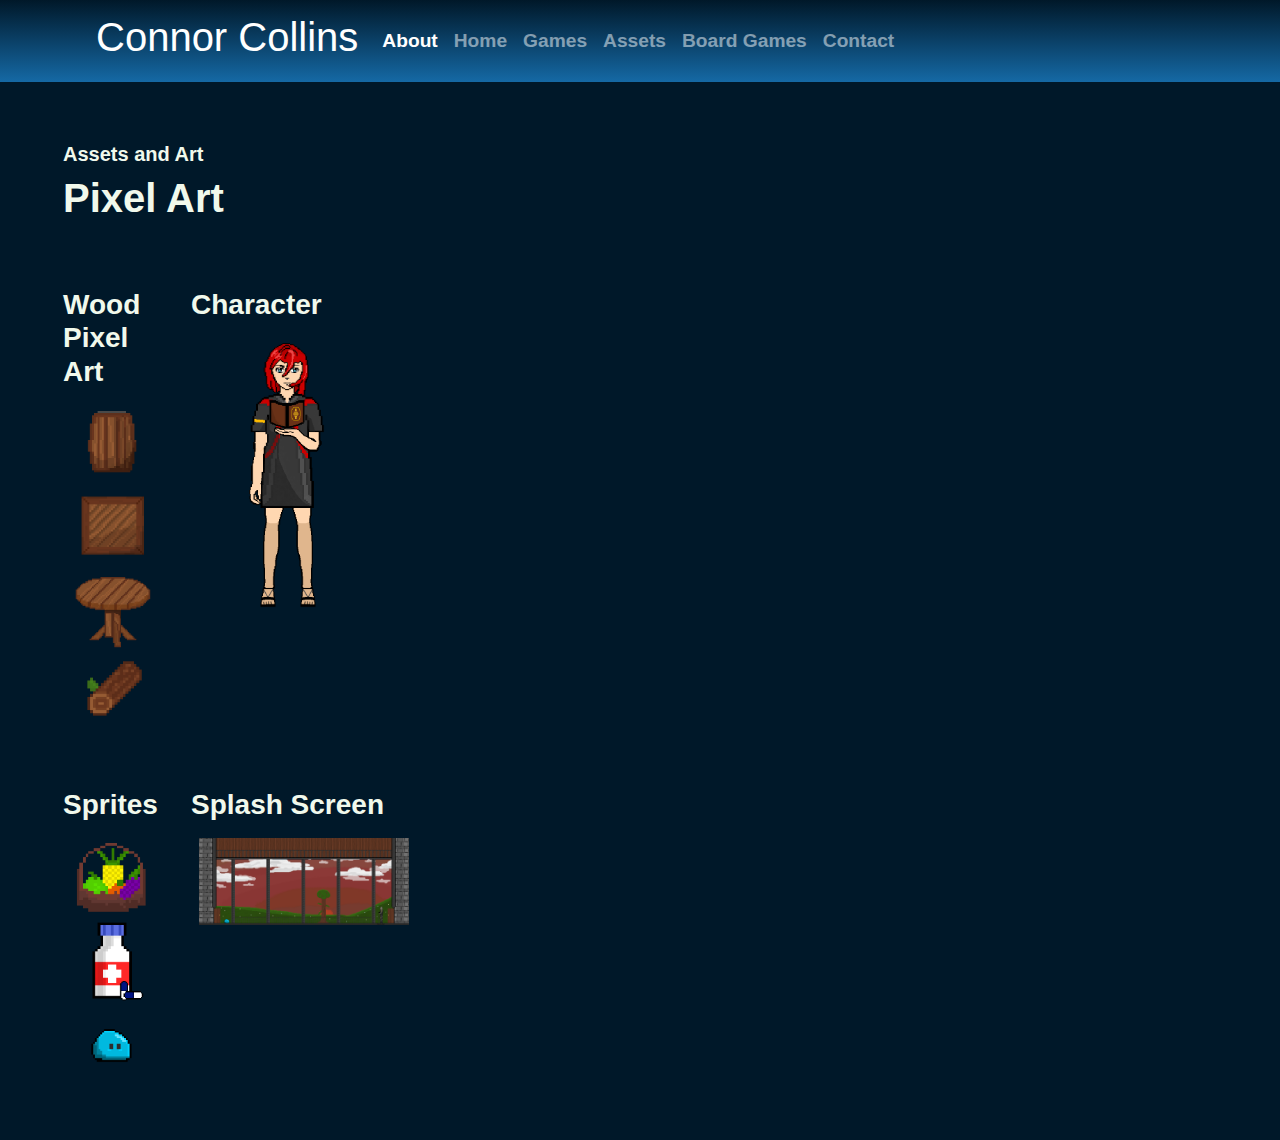
<file: Assets.html>
<!DOCTYPE html>
<html lang="en">
<head>
    <meta charset="UTF-8">
    <meta name="viewport" content="width=device-width, initial-scale=1.0">
    <title>Connor Collins Game Designer</title>
    <link rel="stylesheet" href="./assets/css/bootstrap.min.css">
    <link rel="stylesheet" href="./assets/css/aos.css">
    <link rel="stylesheet" href="./assets/css/line-awesome.min.css">
    <link rel="stylesheet" href="./assets/css/style.css">
</head>
<body>

    <!--NavBar-->
    <nav class="navbar navbar-expand-lg navbar-dark">
        <a class="navbar-brand mb-lg-2" href="#">
            <span class="h1 fw-bold">Connor Collins</span>
        </a>
        <button class="navbar-toggler" type="button" data-toggle="collapse" data-target="#navbarNav" aria-controls="navbarNav" aria-expanded="false" aria-label="Toggle navigation">
          <span class="navbar-toggler-icon"></span>
        </button>
        <div class="collapse navbar-collapse" id="navbarNav">
          <ul class="navbar-nav">
            <li class="nav-item active">
              <a class="nav-link" href="Home.html">About <span class="sr-only">(current)</span></a>
            </li>
            <li class="nav-item">
              <a class="nav-link" href="About.html">Home</a>
            </li>
            <li class="nav-item">
              <a class="nav-link" href="Games.html">Games</a>
            </li>
            <li class="nav-item">
              <a class="nav-link" href="Assets.html">Assets</a>
            </li>
            <li class="nav-item">
                <a class="nav-link" href="BoardGames.html">Board Games</a>
              </li>
              <li class="nav-item">
                <a class="nav-link" href="Contact.html">Contact</a>
              </li>
          </ul>
        </div>
      </nav>

      <section id="assets" class ="full-height px-lg-5">
        <div id="assets">
        <div class="container">
            <div class="row pb-4">
                <div class="col-lg-8">
                    <h5 class="text-brand">Assets and Art</h5>
                    <h1>Pixel Art</h1>
                </div>
            </div>

            <div class="row gy-5">
                <div class="col-lg-4">
                    <h3><br>Wood Pixel Art</h3>
                    <div class="row gy-4">
                        <div class="col-12">
                            <div class="card-custom">
                                <div class="card-custom-image p-2">
                                    <img src="./assets/images/Barrell_256bit.png">
                                    <img src="./assets/images/Crate_256bit.png">
                                    <img src="./assets/images/Table_256bit.png">
                                    <img src="./assets/images/Wood_Resource_256bit.png">
                                </div>
                                <div class="card-custom-content p-4">
                                    </div>
                                </div>
                        </div>
                    </div>
                </div>

                <div class="col-lg-7">
                    <h3><br>Character</h3>
                    <div class="row gy-4">
                        <div class="col-12">
                            <div class="card-custom">
                                <div class="card-custom-image p-2">
                                    <img src="./assets/images/FemaleCharacter_512bit.gif">
                                </div>
                                <div class="card-custom-content p-4">
                                </div>
                            </div>
                        </div>
                    </div>
                </div>

                <div class="col-lg-4">
                    <h3>Sprites</h3>
                    <div class="row gy-4">
                        <div class="col-12">
                            <div class="card-custom">
                                <div class="card-custom-image p-2">
                                    <img src="./assets/images/FruitBasket_256bit.png">
                                    <img src="./assets/images/MedicineBottle_Pilsl_256Bit.png">
                                    <img src="./assets/images/Slime_256.gif">
                                </div>
                                <div class="card-custom-content p-4">
                                </div>
                            </div>
                        </div>
                    </div>
                </div>

                <div class="col-lg-8">
                    <h3>Splash Screen</h3>
                    <div class="row gy-4">
                        <div class="col-12">
                            <div class="card-custom">
                                <div class="card-custom-image p-2">
                                    <img src="./assets/images/Splash_Screen1.png">
                                </div>
                                <div class="card-custom-content p-4">
                                </div>
                            </div>
                        </div>
                    </div>
                </div>


            </div>
            </div>
        </div>
    </div>
    </section>


</body>
</html>
</file>
<file: assets/css/style.css>
@import url('https://fonts.googleapis.com/css2?family=Reddit+Mono:wght@200..900&display=swap');

body {
    background-color: #001829;
    color: #F5F5F5;
    font-family: url('https://fonts.googleapis.com/css2?family=Reddit+Mono:wght@200..900&display=swap');
}

h1,h2,h3,h4,h5,h6 {
    color: #F1F9EC;
    font-weight: 700;
}

a{
    text-decoration: none;
    color: #F5F5F5;
    transition: all 0.4s ease;
}

a:hover{
    color: #4F7942;
}

img{
    width: 100%;
}

.navbar{
    background-color: #1569a5;
}
.navbar .navbar-brand {
    padding-left: 80px;
}
.navbar .nav-link{
    font-weight: 600;
    font-size: larger;
    color: white;
}
.navbar .nav-link:hover{
    color: white;
    text-transform: bold;
    text-transform: uppercase;
}

@media(min-width: 992px){
    .navbar{
        background: linear-gradient(#001829, #1569a5)
    }
}

#about{
    padding-right: 600px;
    padding-top: 30px;
}

#games{
    padding-right: 800px;
    padding-top: 30px;
    text-align: left;
}
#assets{
    padding-right: 800px;
    padding-top: 30px;
    text-align: left;
}
#boardgames{
    padding-right: 800px;
    padding-top: 30px;
    text-align: left;
}
#BoardGames{
    text-align: right;
    text-align: top;
}

.card-custom .card-custom-image{
    overflow: hidden;
}

.card-custom .card-custom-image img{
    transition: all 0.4s ease;
}

.card-custom:hover .card-custom-image img{
    transform:scale(1.1);
}
</file>
<file: assets/css/line-awesome.min.css>
.la,.lab,.lad,.lal,.lar,.las{-moz-osx-font-smoothing:grayscale;-webkit-font-smoothing:antialiased;display:inline-block;font-style:normal;font-variant:normal;text-rendering:auto;line-height:1}.la-lg{font-size:1.33333em;line-height:.75em;vertical-align:-.0667em}.la-xs{font-size:.75em}.la-sm{font-size:.875em}.la-1x{font-size:1em}.la-2x{font-size:2em}.la-3x{font-size:3em}.la-4x{font-size:4em}.la-5x{font-size:5em}.la-6x{font-size:6em}.la-7x{font-size:7em}.la-8x{font-size:8em}.la-9x{font-size:9em}.la-10x{font-size:10em}.la-fw{text-align:center;width:1.25em}.la-ul{list-style-type:none;margin-left:2.5em;padding-left:0}.la-ul>li{position:relative}.la-li{left:-2em;position:absolute;text-align:center;width:2em;line-height:inherit}.la-border{border:solid .08em #eee;border-radius:.1em;padding:.2em .25em .15em}.la-pull-left{float:left}.la-pull-right{float:right}.la.la-pull-left,.lab.la-pull-left,.lal.la-pull-left,.lar.la-pull-left,.las.la-pull-left{margin-right:.3em}.la.la-pull-right,.lab.la-pull-right,.lal.la-pull-right,.lar.la-pull-right,.las.la-pull-right{margin-left:.3em}.la-spin{-webkit-animation:la-spin 2s infinite linear;animation:la-spin 2s infinite linear}.la-pulse{-webkit-animation:la-spin 1s infinite steps(8);animation:la-spin 1s infinite steps(8)}@-webkit-keyframes la-spin{0%{-webkit-transform:rotate(0);transform:rotate(0)}100%{-webkit-transform:rotate(360deg);transform:rotate(360deg)}}@keyframes la-spin{0%{-webkit-transform:rotate(0);transform:rotate(0)}100%{-webkit-transform:rotate(360deg);transform:rotate(360deg)}}.la-rotate-90{-webkit-transform:rotate(90deg);transform:rotate(90deg)}.la-rotate-180{-webkit-transform:rotate(180deg);transform:rotate(180deg)}.la-rotate-270{-webkit-transform:rotate(270deg);transform:rotate(270deg)}.la-flip-horizontal{-webkit-transform:scale(-1,1);transform:scale(-1,1)}.la-flip-vertical{-webkit-transform:scale(1,-1);transform:scale(1,-1)}.la-flip-both,.la-flip-horizontal.la-flip-vertical{-webkit-transform:scale(-1,-1);transform:scale(-1,-1)}:root .la-flip-both,:root .la-flip-horizontal,:root .la-flip-vertical,:root .la-rotate-180,:root .la-rotate-270,:root .la-rotate-90{-webkit-filter:none;filter:none}.la-stack{display:inline-block;height:2em;line-height:2em;position:relative;vertical-align:middle;width:2.5em}.la-stack-1x,.la-stack-2x{left:0;position:absolute;text-align:center;width:100%}.la-stack-1x{line-height:inherit}.la-stack-2x{font-size:2em}.la-inverse{color:#fff}.la-500px:before{content:"\f26e"}.la-accessible-icon:before{content:"\f368"}.la-accusoft:before{content:"\f369"}.la-acquisitions-incorporated:before{content:"\f6af"}.la-ad:before{content:"\f641"}.la-address-book:before{content:"\f2b9"}.la-address-card:before{content:"\f2bb"}.la-adjust:before{content:"\f042"}.la-adn:before{content:"\f170"}.la-adobe:before{content:"\f778"}.la-adversal:before{content:"\f36a"}.la-affiliatetheme:before{content:"\f36b"}.la-air-freshener:before{content:"\f5d0"}.la-airbnb:before{content:"\f834"}.la-algolia:before{content:"\f36c"}.la-align-center:before{content:"\f037"}.la-align-justify:before{content:"\f039"}.la-align-left:before{content:"\f036"}.la-align-right:before{content:"\f038"}.la-alipay:before{content:"\f642"}.la-allergies:before{content:"\f461"}.la-amazon:before{content:"\f270"}.la-amazon-pay:before{content:"\f42c"}.la-ambulance:before{content:"\f0f9"}.la-american-sign-language-interpreting:before{content:"\f2a3"}.la-amilia:before{content:"\f36d"}.la-anchor:before{content:"\f13d"}.la-android:before{content:"\f17b"}.la-angellist:before{content:"\f209"}.la-angle-double-down:before{content:"\f103"}.la-angle-double-left:before{content:"\f100"}.la-angle-double-right:before{content:"\f101"}.la-angle-double-up:before{content:"\f102"}.la-angle-down:before{content:"\f107"}.la-angle-left:before{content:"\f104"}.la-angle-right:before{content:"\f105"}.la-angle-up:before{content:"\f106"}.la-angry:before{content:"\f556"}.la-angrycreative:before{content:"\f36e"}.la-angular:before{content:"\f420"}.la-ankh:before{content:"\f644"}.la-app-store:before{content:"\f36f"}.la-app-store-ios:before{content:"\f370"}.la-apper:before{content:"\f371"}.la-apple:before{content:"\f179"}.la-apple-alt:before{content:"\f5d1"}.la-apple-pay:before{content:"\f415"}.la-archive:before{content:"\f187"}.la-archway:before{content:"\f557"}.la-arrow-alt-circle-down:before{content:"\f358"}.la-arrow-alt-circle-left:before{content:"\f359"}.la-arrow-alt-circle-right:before{content:"\f35a"}.la-arrow-alt-circle-up:before{content:"\f35b"}.la-arrow-circle-down:before{content:"\f0ab"}.la-arrow-circle-left:before{content:"\f0a8"}.la-arrow-circle-right:before{content:"\f0a9"}.la-arrow-circle-up:before{content:"\f0aa"}.la-arrow-down:before{content:"\f063"}.la-arrow-left:before{content:"\f060"}.la-arrow-right:before{content:"\f061"}.la-arrow-up:before{content:"\f062"}.la-arrows-alt:before{content:"\f0b2"}.la-arrows-alt-h:before{content:"\f337"}.la-arrows-alt-v:before{content:"\f338"}.la-artstation:before{content:"\f77a"}.la-assistive-listening-systems:before{content:"\f2a2"}.la-asterisk:before{content:"\f069"}.la-asymmetrik:before{content:"\f372"}.la-at:before{content:"\f1fa"}.la-atlas:before{content:"\f558"}.la-atlassian:before{content:"\f77b"}.la-atom:before{content:"\f5d2"}.la-audible:before{content:"\f373"}.la-audio-description:before{content:"\f29e"}.la-autoprefixer:before{content:"\f41c"}.la-avianex:before{content:"\f374"}.la-aviato:before{content:"\f421"}.la-award:before{content:"\f559"}.la-aws:before{content:"\f375"}.la-baby:before{content:"\f77c"}.la-baby-carriage:before{content:"\f77d"}.la-backspace:before{content:"\f55a"}.la-backward:before{content:"\f04a"}.la-bacon:before{content:"\f7e5"}.la-balance-scale:before{content:"\f24e"}.la-balance-scale-left:before{content:"\f515"}.la-balance-scale-right:before{content:"\f516"}.la-ban:before{content:"\f05e"}.la-band-aid:before{content:"\f462"}.la-bandcamp:before{content:"\f2d5"}.la-barcode:before{content:"\f02a"}.la-bars:before{content:"\f0c9"}.la-baseball-ball:before{content:"\f433"}.la-basketball-ball:before{content:"\f434"}.la-bath:before{content:"\f2cd"}.la-battery-empty:before{content:"\f244"}.la-battery-full:before{content:"\f240"}.la-battery-half:before{content:"\f242"}.la-battery-quarter:before{content:"\f243"}.la-battery-three-quarters:before{content:"\f241"}.la-battle-net:before{content:"\f835"}.la-bed:before{content:"\f236"}.la-beer:before{content:"\f0fc"}.la-behance:before{content:"\f1b4"}.la-behance-square:before{content:"\f1b5"}.la-bell:before{content:"\f0f3"}.la-bell-slash:before{content:"\f1f6"}.la-bezier-curve:before{content:"\f55b"}.la-bible:before{content:"\f647"}.la-bicycle:before{content:"\f206"}.la-biking:before{content:"\f84a"}.la-bimobject:before{content:"\f378"}.la-binoculars:before{content:"\f1e5"}.la-biohazard:before{content:"\f780"}.la-birthday-cake:before{content:"\f1fd"}.la-bitbucket:before{content:"\f171"}.la-bitcoin:before{content:"\f379"}.la-bity:before{content:"\f37a"}.la-black-tie:before{content:"\f27e"}.la-blackberry:before{content:"\f37b"}.la-blender:before{content:"\f517"}.la-blender-phone:before{content:"\f6b6"}.la-blind:before{content:"\f29d"}.la-blog:before{content:"\f781"}.la-blogger:before{content:"\f37c"}.la-blogger-b:before{content:"\f37d"}.la-bluetooth:before{content:"\f293"}.la-bluetooth-b:before{content:"\f294"}.la-bold:before{content:"\f032"}.la-bolt:before{content:"\f0e7"}.la-bomb:before{content:"\f1e2"}.la-bone:before{content:"\f5d7"}.la-bong:before{content:"\f55c"}.la-book:before{content:"\f02d"}.la-book-dead:before{content:"\f6b7"}.la-book-medical:before{content:"\f7e6"}.la-book-open:before{content:"\f518"}.la-book-reader:before{content:"\f5da"}.la-bookmark:before{content:"\f02e"}.la-bootstrap:before{content:"\f836"}.la-border-all:before{content:"\f84c"}.la-border-none:before{content:"\f850"}.la-border-style:before{content:"\f853"}.la-bowling-ball:before{content:"\f436"}.la-box:before{content:"\f466"}.la-box-open:before{content:"\f49e"}.la-boxes:before{content:"\f468"}.la-braille:before{content:"\f2a1"}.la-brain:before{content:"\f5dc"}.la-bread-slice:before{content:"\f7ec"}.la-briefcase:before{content:"\f0b1"}.la-briefcase-medical:before{content:"\f469"}.la-broadcast-tower:before{content:"\f519"}.la-broom:before{content:"\f51a"}.la-brush:before{content:"\f55d"}.la-btc:before{content:"\f15a"}.la-buffer:before{content:"\f837"}.la-bug:before{content:"\f188"}.la-building:before{content:"\f1ad"}.la-bullhorn:before{content:"\f0a1"}.la-bullseye:before{content:"\f140"}.la-burn:before{content:"\f46a"}.la-buromobelexperte:before{content:"\f37f"}.la-bus:before{content:"\f207"}.la-bus-alt:before{content:"\f55e"}.la-business-time:before{content:"\f64a"}.la-buy-n-large:before{content:"\f8a6"}.la-buysellads:before{content:"\f20d"}.la-calculator:before{content:"\f1ec"}.la-calendar:before{content:"\f133"}.la-calendar-alt:before{content:"\f073"}.la-calendar-check:before{content:"\f274"}.la-calendar-day:before{content:"\f783"}.la-calendar-minus:before{content:"\f272"}.la-calendar-plus:before{content:"\f271"}.la-calendar-times:before{content:"\f273"}.la-calendar-week:before{content:"\f784"}.la-camera:before{content:"\f030"}.la-camera-retro:before{content:"\f083"}.la-campground:before{content:"\f6bb"}.la-canadian-maple-leaf:before{content:"\f785"}.la-candy-cane:before{content:"\f786"}.la-cannabis:before{content:"\f55f"}.la-capsules:before{content:"\f46b"}.la-car:before{content:"\f1b9"}.la-car-alt:before{content:"\f5de"}.la-car-battery:before{content:"\f5df"}.la-car-crash:before{content:"\f5e1"}.la-car-side:before{content:"\f5e4"}.la-caret-down:before{content:"\f0d7"}.la-caret-left:before{content:"\f0d9"}.la-caret-right:before{content:"\f0da"}.la-caret-square-down:before{content:"\f150"}.la-caret-square-left:before{content:"\f191"}.la-caret-square-right:before{content:"\f152"}.la-caret-square-up:before{content:"\f151"}.la-caret-up:before{content:"\f0d8"}.la-carrot:before{content:"\f787"}.la-cart-arrow-down:before{content:"\f218"}.la-cart-plus:before{content:"\f217"}.la-cash-register:before{content:"\f788"}.la-cat:before{content:"\f6be"}.la-cc-amazon-pay:before{content:"\f42d"}.la-cc-amex:before{content:"\f1f3"}.la-cc-apple-pay:before{content:"\f416"}.la-cc-diners-club:before{content:"\f24c"}.la-cc-discover:before{content:"\f1f2"}.la-cc-jcb:before{content:"\f24b"}.la-cc-mastercard:before{content:"\f1f1"}.la-cc-paypal:before{content:"\f1f4"}.la-cc-stripe:before{content:"\f1f5"}.la-cc-visa:before{content:"\f1f0"}.la-centercode:before{content:"\f380"}.la-centos:before{content:"\f789"}.la-certificate:before{content:"\f0a3"}.la-chair:before{content:"\f6c0"}.la-chalkboard:before{content:"\f51b"}.la-chalkboard-teacher:before{content:"\f51c"}.la-charging-station:before{content:"\f5e7"}.la-chart-area:before{content:"\f1fe"}.la-chart-bar:before{content:"\f080"}.la-chart-line:before{content:"\f201"}.la-chart-pie:before{content:"\f200"}.la-check:before{content:"\f00c"}.la-check-circle:before{content:"\f058"}.la-check-double:before{content:"\f560"}.la-check-square:before{content:"\f14a"}.la-cheese:before{content:"\f7ef"}.la-chess:before{content:"\f439"}.la-chess-bishop:before{content:"\f43a"}.la-chess-board:before{content:"\f43c"}.la-chess-king:before{content:"\f43f"}.la-chess-knight:before{content:"\f441"}.la-chess-pawn:before{content:"\f443"}.la-chess-queen:before{content:"\f445"}.la-chess-rook:before{content:"\f447"}.la-chevron-circle-down:before{content:"\f13a"}.la-chevron-circle-left:before{content:"\f137"}.la-chevron-circle-right:before{content:"\f138"}.la-chevron-circle-up:before{content:"\f139"}.la-chevron-down:before{content:"\f078"}.la-chevron-left:before{content:"\f053"}.la-chevron-right:before{content:"\f054"}.la-chevron-up:before{content:"\f077"}.la-child:before{content:"\f1ae"}.la-chrome:before{content:"\f268"}.la-chromecast:before{content:"\f838"}.la-church:before{content:"\f51d"}.la-circle:before{content:"\f111"}.la-circle-notch:before{content:"\f1ce"}.la-city:before{content:"\f64f"}.la-clinic-medical:before{content:"\f7f2"}.la-clipboard:before{content:"\f328"}.la-clipboard-check:before{content:"\f46c"}.la-clipboard-list:before{content:"\f46d"}.la-clock:before{content:"\f017"}.la-clone:before{content:"\f24d"}.la-closed-captioning:before{content:"\f20a"}.la-cloud:before{content:"\f0c2"}.la-cloud-download-alt:before{content:"\f381"}.la-cloud-meatball:before{content:"\f73b"}.la-cloud-moon:before{content:"\f6c3"}.la-cloud-moon-rain:before{content:"\f73c"}.la-cloud-rain:before{content:"\f73d"}.la-cloud-showers-heavy:before{content:"\f740"}.la-cloud-sun:before{content:"\f6c4"}.la-cloud-sun-rain:before{content:"\f743"}.la-cloud-upload-alt:before{content:"\f382"}.la-cloudscale:before{content:"\f383"}.la-cloudsmith:before{content:"\f384"}.la-cloudversify:before{content:"\f385"}.la-cocktail:before{content:"\f561"}.la-code:before{content:"\f121"}.la-code-branch:before{content:"\f126"}.la-codepen:before{content:"\f1cb"}.la-codiepie:before{content:"\f284"}.la-coffee:before{content:"\f0f4"}.la-cog:before{content:"\f013"}.la-cogs:before{content:"\f085"}.la-coins:before{content:"\f51e"}.la-columns:before{content:"\f0db"}.la-comment:before{content:"\f075"}.la-comment-alt:before{content:"\f27a"}.la-comment-dollar:before{content:"\f651"}.la-comment-dots:before{content:"\f4ad"}.la-comment-medical:before{content:"\f7f5"}.la-comment-slash:before{content:"\f4b3"}.la-comments:before{content:"\f086"}.la-comments-dollar:before{content:"\f653"}.la-compact-disc:before{content:"\f51f"}.la-compass:before{content:"\f14e"}.la-compress:before{content:"\f066"}.la-compress-arrows-alt:before{content:"\f78c"}.la-concierge-bell:before{content:"\f562"}.la-confluence:before{content:"\f78d"}.la-connectdevelop:before{content:"\f20e"}.la-contao:before{content:"\f26d"}.la-cookie:before{content:"\f563"}.la-cookie-bite:before{content:"\f564"}.la-copy:before{content:"\f0c5"}.la-copyright:before{content:"\f1f9"}.la-cotton-bureau:before{content:"\f89e"}.la-couch:before{content:"\f4b8"}.la-cpanel:before{content:"\f388"}.la-creative-commons:before{content:"\f25e"}.la-creative-commons-by:before{content:"\f4e7"}.la-creative-commons-nc:before{content:"\f4e8"}.la-creative-commons-nc-eu:before{content:"\f4e9"}.la-creative-commons-nc-jp:before{content:"\f4ea"}.la-creative-commons-nd:before{content:"\f4eb"}.la-creative-commons-pd:before{content:"\f4ec"}.la-creative-commons-pd-alt:before{content:"\f4ed"}.la-creative-commons-remix:before{content:"\f4ee"}.la-creative-commons-sa:before{content:"\f4ef"}.la-creative-commons-sampling:before{content:"\f4f0"}.la-creative-commons-sampling-plus:before{content:"\f4f1"}.la-creative-commons-share:before{content:"\f4f2"}.la-creative-commons-zero:before{content:"\f4f3"}.la-credit-card:before{content:"\f09d"}.la-critical-role:before{content:"\f6c9"}.la-crop:before{content:"\f125"}.la-crop-alt:before{content:"\f565"}.la-cross:before{content:"\f654"}.la-crosshairs:before{content:"\f05b"}.la-crow:before{content:"\f520"}.la-crown:before{content:"\f521"}.la-crutch:before{content:"\f7f7"}.la-css3:before{content:"\f13c"}.la-css3-alt:before{content:"\f38b"}.la-cube:before{content:"\f1b2"}.la-cubes:before{content:"\f1b3"}.la-cut:before{content:"\f0c4"}.la-cuttlefish:before{content:"\f38c"}.la-d-and-d:before{content:"\f38d"}.la-d-and-d-beyond:before{content:"\f6ca"}.la-dashcube:before{content:"\f210"}.la-database:before{content:"\f1c0"}.la-deaf:before{content:"\f2a4"}.la-delicious:before{content:"\f1a5"}.la-democrat:before{content:"\f747"}.la-deploydog:before{content:"\f38e"}.la-deskpro:before{content:"\f38f"}.la-desktop:before{content:"\f108"}.la-dev:before{content:"\f6cc"}.la-deviantart:before{content:"\f1bd"}.la-dharmachakra:before{content:"\f655"}.la-dhl:before{content:"\f790"}.la-diagnoses:before{content:"\f470"}.la-diaspora:before{content:"\f791"}.la-dice:before{content:"\f522"}.la-dice-d20:before{content:"\f6cf"}.la-dice-d6:before{content:"\f6d1"}.la-dice-five:before{content:"\f523"}.la-dice-four:before{content:"\f524"}.la-dice-one:before{content:"\f525"}.la-dice-six:before{content:"\f526"}.la-dice-three:before{content:"\f527"}.la-dice-two:before{content:"\f528"}.la-digg:before{content:"\f1a6"}.la-digital-ocean:before{content:"\f391"}.la-digital-tachograph:before{content:"\f566"}.la-directions:before{content:"\f5eb"}.la-discord:before{content:"\f392"}.la-discourse:before{content:"\f393"}.la-divide:before{content:"\f529"}.la-dizzy:before{content:"\f567"}.la-dna:before{content:"\f471"}.la-dochub:before{content:"\f394"}.la-docker:before{content:"\f395"}.la-dog:before{content:"\f6d3"}.la-dollar-sign:before{content:"\f155"}.la-dolly:before{content:"\f472"}.la-dolly-flatbed:before{content:"\f474"}.la-donate:before{content:"\f4b9"}.la-door-closed:before{content:"\f52a"}.la-door-open:before{content:"\f52b"}.la-dot-circle:before{content:"\f192"}.la-dove:before{content:"\f4ba"}.la-download:before{content:"\f019"}.la-draft2digital:before{content:"\f396"}.la-drafting-compass:before{content:"\f568"}.la-dragon:before{content:"\f6d5"}.la-draw-polygon:before{content:"\f5ee"}.la-dribbble:before{content:"\f17d"}.la-dribbble-square:before{content:"\f397"}.la-dropbox:before{content:"\f16b"}.la-drum:before{content:"\f569"}.la-drum-steelpan:before{content:"\f56a"}.la-drumstick-bite:before{content:"\f6d7"}.la-drupal:before{content:"\f1a9"}.la-dumbbell:before{content:"\f44b"}.la-dumpster:before{content:"\f793"}.la-dumpster-fire:before{content:"\f794"}.la-dungeon:before{content:"\f6d9"}.la-dyalog:before{content:"\f399"}.la-earlybirds:before{content:"\f39a"}.la-ebay:before{content:"\f4f4"}.la-edge:before{content:"\f282"}.la-edit:before{content:"\f044"}.la-egg:before{content:"\f7fb"}.la-eject:before{content:"\f052"}.la-elementor:before{content:"\f430"}.la-ellipsis-h:before{content:"\f141"}.la-ellipsis-v:before{content:"\f142"}.la-ello:before{content:"\f5f1"}.la-ember:before{content:"\f423"}.la-empire:before{content:"\f1d1"}.la-envelope:before{content:"\f0e0"}.la-envelope-open:before{content:"\f2b6"}.la-envelope-open-text:before{content:"\f658"}.la-envelope-square:before{content:"\f199"}.la-envira:before{content:"\f299"}.la-equals:before{content:"\f52c"}.la-eraser:before{content:"\f12d"}.la-erlang:before{content:"\f39d"}.la-ethereum:before{content:"\f42e"}.la-ethernet:before{content:"\f796"}.la-etsy:before{content:"\f2d7"}.la-euro-sign:before{content:"\f153"}.la-evernote:before{content:"\f839"}.la-exchange-alt:before{content:"\f362"}.la-exclamation:before{content:"\f12a"}.la-exclamation-circle:before{content:"\f06a"}.la-exclamation-triangle:before{content:"\f071"}.la-expand:before{content:"\f065"}.la-expand-arrows-alt:before{content:"\f31e"}.la-expeditedssl:before{content:"\f23e"}.la-external-link-alt:before{content:"\f35d"}.la-external-link-square-alt:before{content:"\f360"}.la-eye:before{content:"\f06e"}.la-eye-dropper:before{content:"\f1fb"}.la-eye-slash:before{content:"\f070"}.la-facebook:before{content:"\f09a"}.la-facebook-f:before{content:"\f39e"}.la-facebook-messenger:before{content:"\f39f"}.la-facebook-square:before{content:"\f082"}.la-fan:before{content:"\f863"}.la-fantasy-flight-games:before{content:"\f6dc"}.la-fast-backward:before{content:"\f049"}.la-fast-forward:before{content:"\f050"}.la-fax:before{content:"\f1ac"}.la-feather:before{content:"\f52d"}.la-feather-alt:before{content:"\f56b"}.la-fedex:before{content:"\f797"}.la-fedora:before{content:"\f798"}.la-female:before{content:"\f182"}.la-fighter-jet:before{content:"\f0fb"}.la-figma:before{content:"\f799"}.la-file:before{content:"\f15b"}.la-file-alt:before{content:"\f15c"}.la-file-archive:before{content:"\f1c6"}.la-file-audio:before{content:"\f1c7"}.la-file-code:before{content:"\f1c9"}.la-file-contract:before{content:"\f56c"}.la-file-csv:before{content:"\f6dd"}.la-file-download:before{content:"\f56d"}.la-file-excel:before{content:"\f1c3"}.la-file-export:before{content:"\f56e"}.la-file-image:before{content:"\f1c5"}.la-file-import:before{content:"\f56f"}.la-file-invoice:before{content:"\f570"}.la-file-invoice-dollar:before{content:"\f571"}.la-file-medical:before{content:"\f477"}.la-file-medical-alt:before{content:"\f478"}.la-file-pdf:before{content:"\f1c1"}.la-file-powerpoint:before{content:"\f1c4"}.la-file-prescription:before{content:"\f572"}.la-file-signature:before{content:"\f573"}.la-file-upload:before{content:"\f574"}.la-file-video:before{content:"\f1c8"}.la-file-word:before{content:"\f1c2"}.la-fill:before{content:"\f575"}.la-fill-drip:before{content:"\f576"}.la-film:before{content:"\f008"}.la-filter:before{content:"\f0b0"}.la-fingerprint:before{content:"\f577"}.la-fire:before{content:"\f06d"}.la-fire-alt:before{content:"\f7e4"}.la-fire-extinguisher:before{content:"\f134"}.la-firefox:before{content:"\f269"}.la-first-aid:before{content:"\f479"}.la-first-order:before{content:"\f2b0"}.la-first-order-alt:before{content:"\f50a"}.la-firstdraft:before{content:"\f3a1"}.la-fish:before{content:"\f578"}.la-fist-raised:before{content:"\f6de"}.la-flag:before{content:"\f024"}.la-flag-checkered:before{content:"\f11e"}.la-flag-usa:before{content:"\f74d"}.la-flask:before{content:"\f0c3"}.la-flickr:before{content:"\f16e"}.la-flipboard:before{content:"\f44d"}.la-flushed:before{content:"\f579"}.la-fly:before{content:"\f417"}.la-folder:before{content:"\f07b"}.la-folder-minus:before{content:"\f65d"}.la-folder-open:before{content:"\f07c"}.la-folder-plus:before{content:"\f65e"}.la-font:before{content:"\f031"}.la-font-awesome:before{content:"\f2b4"}.la-font-awesome-alt:before{content:"\f35c"}.la-font-awesome-flag:before{content:"\f425"}.la-font-awesome-logo-full:before{content:"\f4e6"}.la-fonticons:before{content:"\f280"}.la-fonticons-fi:before{content:"\f3a2"}.la-football-ball:before{content:"\f44e"}.la-fort-awesome:before{content:"\f286"}.la-fort-awesome-alt:before{content:"\f3a3"}.la-forumbee:before{content:"\f211"}.la-forward:before{content:"\f04e"}.la-foursquare:before{content:"\f180"}.la-free-code-camp:before{content:"\f2c5"}.la-freebsd:before{content:"\f3a4"}.la-frog:before{content:"\f52e"}.la-frown:before{content:"\f119"}.la-frown-open:before{content:"\f57a"}.la-fulcrum:before{content:"\f50b"}.la-funnel-dollar:before{content:"\f662"}.la-futbol:before{content:"\f1e3"}.la-galactic-republic:before{content:"\f50c"}.la-galactic-senate:before{content:"\f50d"}.la-gamepad:before{content:"\f11b"}.la-gas-pump:before{content:"\f52f"}.la-gavel:before{content:"\f0e3"}.la-gem:before{content:"\f3a5"}.la-genderless:before{content:"\f22d"}.la-get-pocket:before{content:"\f265"}.la-gg:before{content:"\f260"}.la-gg-circle:before{content:"\f261"}.la-ghost:before{content:"\f6e2"}.la-gift:before{content:"\f06b"}.la-gifts:before{content:"\f79c"}.la-git:before{content:"\f1d3"}.la-git-alt:before{content:"\f841"}.la-git-square:before{content:"\f1d2"}.la-github:before{content:"\f09b"}.la-github-alt:before{content:"\f113"}.la-github-square:before{content:"\f092"}.la-gitkraken:before{content:"\f3a6"}.la-gitlab:before{content:"\f296"}.la-gitter:before{content:"\f426"}.la-glass-cheers:before{content:"\f79f"}.la-glass-martini:before{content:"\f000"}.la-glass-martini-alt:before{content:"\f57b"}.la-glass-whiskey:before{content:"\f7a0"}.la-glasses:before{content:"\f530"}.la-glide:before{content:"\f2a5"}.la-glide-g:before{content:"\f2a6"}.la-globe:before{content:"\f0ac"}.la-globe-africa:before{content:"\f57c"}.la-globe-americas:before{content:"\f57d"}.la-globe-asia:before{content:"\f57e"}.la-globe-europe:before{content:"\f7a2"}.la-gofore:before{content:"\f3a7"}.la-golf-ball:before{content:"\f450"}.la-goodreads:before{content:"\f3a8"}.la-goodreads-g:before{content:"\f3a9"}.la-google:before{content:"\f1a0"}.la-google-drive:before{content:"\f3aa"}.la-google-play:before{content:"\f3ab"}.la-google-plus:before{content:"\f2b3"}.la-google-plus-g:before{content:"\f0d5"}.la-google-plus-square:before{content:"\f0d4"}.la-google-wallet:before{content:"\f1ee"}.la-gopuram:before{content:"\f664"}.la-graduation-cap:before{content:"\f19d"}.la-gratipay:before{content:"\f184"}.la-grav:before{content:"\f2d6"}.la-greater-than:before{content:"\f531"}.la-greater-than-equal:before{content:"\f532"}.la-grimace:before{content:"\f57f"}.la-grin:before{content:"\f580"}.la-grin-alt:before{content:"\f581"}.la-grin-beam:before{content:"\f582"}.la-grin-beam-sweat:before{content:"\f583"}.la-grin-hearts:before{content:"\f584"}.la-grin-squint:before{content:"\f585"}.la-grin-squint-tears:before{content:"\f586"}.la-grin-stars:before{content:"\f587"}.la-grin-tears:before{content:"\f588"}.la-grin-tongue:before{content:"\f589"}.la-grin-tongue-squint:before{content:"\f58a"}.la-grin-tongue-wink:before{content:"\f58b"}.la-grin-wink:before{content:"\f58c"}.la-grip-horizontal:before{content:"\f58d"}.la-grip-lines:before{content:"\f7a4"}.la-grip-lines-vertical:before{content:"\f7a5"}.la-grip-vertical:before{content:"\f58e"}.la-gripfire:before{content:"\f3ac"}.la-grunt:before{content:"\f3ad"}.la-guitar:before{content:"\f7a6"}.la-gulp:before{content:"\f3ae"}.la-h-square:before{content:"\f0fd"}.la-hacker-news:before{content:"\f1d4"}.la-hacker-news-square:before{content:"\f3af"}.la-hackerrank:before{content:"\f5f7"}.la-hamburger:before{content:"\f805"}.la-hammer:before{content:"\f6e3"}.la-hamsa:before{content:"\f665"}.la-hand-holding:before{content:"\f4bd"}.la-hand-holding-heart:before{content:"\f4be"}.la-hand-holding-usd:before{content:"\f4c0"}.la-hand-lizard:before{content:"\f258"}.la-hand-middle-finger:before{content:"\f806"}.la-hand-paper:before{content:"\f256"}.la-hand-peace:before{content:"\f25b"}.la-hand-point-down:before{content:"\f0a7"}.la-hand-point-left:before{content:"\f0a5"}.la-hand-point-right:before{content:"\f0a4"}.la-hand-point-up:before{content:"\f0a6"}.la-hand-pointer:before{content:"\f25a"}.la-hand-rock:before{content:"\f255"}.la-hand-scissors:before{content:"\f257"}.la-hand-spock:before{content:"\f259"}.la-hands:before{content:"\f4c2"}.la-hands-helping:before{content:"\f4c4"}.la-handshake:before{content:"\f2b5"}.la-hanukiah:before{content:"\f6e6"}.la-hard-hat:before{content:"\f807"}.la-hashtag:before{content:"\f292"}.la-hat-cowboy:before{content:"\f8c0"}.la-hat-cowboy-side:before{content:"\f8c1"}.la-hat-wizard:before{content:"\f6e8"}.la-haykal:before{content:"\f666"}.la-hdd:before{content:"\f0a0"}.la-heading:before{content:"\f1dc"}.la-headphones:before{content:"\f025"}.la-headphones-alt:before{content:"\f58f"}.la-headset:before{content:"\f590"}.la-heart:before{content:"\f004"}.la-heart-broken:before{content:"\f7a9"}.la-heartbeat:before{content:"\f21e"}.la-helicopter:before{content:"\f533"}.la-highlighter:before{content:"\f591"}.la-hiking:before{content:"\f6ec"}.la-hippo:before{content:"\f6ed"}.la-hips:before{content:"\f452"}.la-hire-a-helper:before{content:"\f3b0"}.la-history:before{content:"\f1da"}.la-hockey-puck:before{content:"\f453"}.la-holly-berry:before{content:"\f7aa"}.la-home:before{content:"\f015"}.la-hooli:before{content:"\f427"}.la-hornbill:before{content:"\f592"}.la-horse:before{content:"\f6f0"}.la-horse-head:before{content:"\f7ab"}.la-hospital:before{content:"\f0f8"}.la-hospital-alt:before{content:"\f47d"}.la-hospital-symbol:before{content:"\f47e"}.la-hot-tub:before{content:"\f593"}.la-hotdog:before{content:"\f80f"}.la-hotel:before{content:"\f594"}.la-hotjar:before{content:"\f3b1"}.la-hourglass:before{content:"\f254"}.la-hourglass-end:before{content:"\f253"}.la-hourglass-half:before{content:"\f252"}.la-hourglass-start:before{content:"\f251"}.la-house-damage:before{content:"\f6f1"}.la-houzz:before{content:"\f27c"}.la-hryvnia:before{content:"\f6f2"}.la-html5:before{content:"\f13b"}.la-hubspot:before{content:"\f3b2"}.la-i-cursor:before{content:"\f246"}.la-ice-cream:before{content:"\f810"}.la-icicles:before{content:"\f7ad"}.la-icons:before{content:"\f86d"}.la-id-badge:before{content:"\f2c1"}.la-id-card:before{content:"\f2c2"}.la-id-card-alt:before{content:"\f47f"}.la-igloo:before{content:"\f7ae"}.la-image:before{content:"\f03e"}.la-images:before{content:"\f302"}.la-imdb:before{content:"\f2d8"}.la-inbox:before{content:"\f01c"}.la-indent:before{content:"\f03c"}.la-industry:before{content:"\f275"}.la-infinity:before{content:"\f534"}.la-info:before{content:"\f129"}.la-info-circle:before{content:"\f05a"}.la-instagram:before{content:"\f16d"}.la-intercom:before{content:"\f7af"}.la-internet-explorer:before{content:"\f26b"}.la-invision:before{content:"\f7b0"}.la-ioxhost:before{content:"\f208"}.la-italic:before{content:"\f033"}.la-itch-io:before{content:"\f83a"}.la-itunes:before{content:"\f3b4"}.la-itunes-note:before{content:"\f3b5"}.la-java:before{content:"\f4e4"}.la-jedi:before{content:"\f669"}.la-jedi-order:before{content:"\f50e"}.la-jenkins:before{content:"\f3b6"}.la-jira:before{content:"\f7b1"}.la-joget:before{content:"\f3b7"}.la-joint:before{content:"\f595"}.la-joomla:before{content:"\f1aa"}.la-journal-whills:before{content:"\f66a"}.la-js:before{content:"\f3b8"}.la-js-square:before{content:"\f3b9"}.la-jsfiddle:before{content:"\f1cc"}.la-kaaba:before{content:"\f66b"}.la-kaggle:before{content:"\f5fa"}.la-key:before{content:"\f084"}.la-keybase:before{content:"\f4f5"}.la-keyboard:before{content:"\f11c"}.la-keycdn:before{content:"\f3ba"}.la-khanda:before{content:"\f66d"}.la-kickstarter:before{content:"\f3bb"}.la-kickstarter-k:before{content:"\f3bc"}.la-kiss:before{content:"\f596"}.la-kiss-beam:before{content:"\f597"}.la-kiss-wink-heart:before{content:"\f598"}.la-kiwi-bird:before{content:"\f535"}.la-korvue:before{content:"\f42f"}.la-landmark:before{content:"\f66f"}.la-language:before{content:"\f1ab"}.la-laptop:before{content:"\f109"}.la-laptop-code:before{content:"\f5fc"}.la-laptop-medical:before{content:"\f812"}.la-laravel:before{content:"\f3bd"}.la-lastfm:before{content:"\f202"}.la-lastfm-square:before{content:"\f203"}.la-laugh:before{content:"\f599"}.la-laugh-beam:before{content:"\f59a"}.la-laugh-squint:before{content:"\f59b"}.la-laugh-wink:before{content:"\f59c"}.la-layer-group:before{content:"\f5fd"}.la-leaf:before{content:"\f06c"}.la-leanpub:before{content:"\f212"}.la-lemon:before{content:"\f094"}.la-less:before{content:"\f41d"}.la-less-than:before{content:"\f536"}.la-less-than-equal:before{content:"\f537"}.la-level-down-alt:before{content:"\f3be"}.la-level-up-alt:before{content:"\f3bf"}.la-life-ring:before{content:"\f1cd"}.la-lightbulb:before{content:"\f0eb"}.la-line:before{content:"\f3c0"}.la-link:before{content:"\f0c1"}.la-linkedin:before{content:"\f08c"}.la-linkedin-in:before{content:"\f0e1"}.la-linode:before{content:"\f2b8"}.la-linux:before{content:"\f17c"}.la-lira-sign:before{content:"\f195"}.la-list:before{content:"\f03a"}.la-list-alt:before{content:"\f022"}.la-list-ol:before{content:"\f0cb"}.la-list-ul:before{content:"\f0ca"}.la-location-arrow:before{content:"\f124"}.la-lock:before{content:"\f023"}.la-lock-open:before{content:"\f3c1"}.la-long-arrow-alt-down:before{content:"\f309"}.la-long-arrow-alt-left:before{content:"\f30a"}.la-long-arrow-alt-right:before{content:"\f30b"}.la-long-arrow-alt-up:before{content:"\f30c"}.la-low-vision:before{content:"\f2a8"}.la-luggage-cart:before{content:"\f59d"}.la-lyft:before{content:"\f3c3"}.la-magento:before{content:"\f3c4"}.la-magic:before{content:"\f0d0"}.la-magnet:before{content:"\f076"}.la-mail-bulk:before{content:"\f674"}.la-mailchimp:before{content:"\f59e"}.la-male:before{content:"\f183"}.la-mandalorian:before{content:"\f50f"}.la-map:before{content:"\f279"}.la-map-marked:before{content:"\f59f"}.la-map-marked-alt:before{content:"\f5a0"}.la-map-marker:before{content:"\f041"}.la-map-marker-alt:before{content:"\f3c5"}.la-map-pin:before{content:"\f276"}.la-map-signs:before{content:"\f277"}.la-markdown:before{content:"\f60f"}.la-marker:before{content:"\f5a1"}.la-mars:before{content:"\f222"}.la-mars-double:before{content:"\f227"}.la-mars-stroke:before{content:"\f229"}.la-mars-stroke-h:before{content:"\f22b"}.la-mars-stroke-v:before{content:"\f22a"}.la-mask:before{content:"\f6fa"}.la-mastodon:before{content:"\f4f6"}.la-maxcdn:before{content:"\f136"}.la-mdb:before{content:"\f8ca"}.la-medal:before{content:"\f5a2"}.la-medapps:before{content:"\f3c6"}.la-medium:before{content:"\f23a"}.la-medium-m:before{content:"\f3c7"}.la-medkit:before{content:"\f0fa"}.la-medrt:before{content:"\f3c8"}.la-meetup:before{content:"\f2e0"}.la-megaport:before{content:"\f5a3"}.la-meh:before{content:"\f11a"}.la-meh-blank:before{content:"\f5a4"}.la-meh-rolling-eyes:before{content:"\f5a5"}.la-memory:before{content:"\f538"}.la-mendeley:before{content:"\f7b3"}.la-menorah:before{content:"\f676"}.la-mercury:before{content:"\f223"}.la-meteor:before{content:"\f753"}.la-microchip:before{content:"\f2db"}.la-microphone:before{content:"\f130"}.la-microphone-alt:before{content:"\f3c9"}.la-microphone-alt-slash:before{content:"\f539"}.la-microphone-slash:before{content:"\f131"}.la-microscope:before{content:"\f610"}.la-microsoft:before{content:"\f3ca"}.la-minus:before{content:"\f068"}.la-minus-circle:before{content:"\f056"}.la-minus-square:before{content:"\f146"}.la-mitten:before{content:"\f7b5"}.la-mix:before{content:"\f3cb"}.la-mixcloud:before{content:"\f289"}.la-mizuni:before{content:"\f3cc"}.la-mobile:before{content:"\f10b"}.la-mobile-alt:before{content:"\f3cd"}.la-modx:before{content:"\f285"}.la-monero:before{content:"\f3d0"}.la-money-bill:before{content:"\f0d6"}.la-money-bill-alt:before{content:"\f3d1"}.la-money-bill-wave:before{content:"\f53a"}.la-money-bill-wave-alt:before{content:"\f53b"}.la-money-check:before{content:"\f53c"}.la-money-check-alt:before{content:"\f53d"}.la-monument:before{content:"\f5a6"}.la-moon:before{content:"\f186"}.la-mortar-pestle:before{content:"\f5a7"}.la-mosque:before{content:"\f678"}.la-motorcycle:before{content:"\f21c"}.la-mountain:before{content:"\f6fc"}.la-mouse:before{content:"\f8cc"}.la-mouse-pointer:before{content:"\f245"}.la-mug-hot:before{content:"\f7b6"}.la-music:before{content:"\f001"}.la-napster:before{content:"\f3d2"}.la-neos:before{content:"\f612"}.la-network-wired:before{content:"\f6ff"}.la-neuter:before{content:"\f22c"}.la-newspaper:before{content:"\f1ea"}.la-nimblr:before{content:"\f5a8"}.la-node:before{content:"\f419"}.la-node-js:before{content:"\f3d3"}.la-not-equal:before{content:"\f53e"}.la-notes-medical:before{content:"\f481"}.la-npm:before{content:"\f3d4"}.la-ns8:before{content:"\f3d5"}.la-nutritionix:before{content:"\f3d6"}.la-object-group:before{content:"\f247"}.la-object-ungroup:before{content:"\f248"}.la-odnoklassniki:before{content:"\f263"}.la-odnoklassniki-square:before{content:"\f264"}.la-oil-can:before{content:"\f613"}.la-old-republic:before{content:"\f510"}.la-om:before{content:"\f679"}.la-opencart:before{content:"\f23d"}.la-openid:before{content:"\f19b"}.la-opera:before{content:"\f26a"}.la-optin-monster:before{content:"\f23c"}.la-orcid:before{content:"\f8d2"}.la-osi:before{content:"\f41a"}.la-otter:before{content:"\f700"}.la-outdent:before{content:"\f03b"}.la-page4:before{content:"\f3d7"}.la-pagelines:before{content:"\f18c"}.la-pager:before{content:"\f815"}.la-paint-brush:before{content:"\f1fc"}.la-paint-roller:before{content:"\f5aa"}.la-palette:before{content:"\f53f"}.la-palfed:before{content:"\f3d8"}.la-pallet:before{content:"\f482"}.la-paper-plane:before{content:"\f1d8"}.la-paperclip:before{content:"\f0c6"}.la-parachute-box:before{content:"\f4cd"}.la-paragraph:before{content:"\f1dd"}.la-parking:before{content:"\f540"}.la-passport:before{content:"\f5ab"}.la-pastafarianism:before{content:"\f67b"}.la-paste:before{content:"\f0ea"}.la-patreon:before{content:"\f3d9"}.la-pause:before{content:"\f04c"}.la-pause-circle:before{content:"\f28b"}.la-paw:before{content:"\f1b0"}.la-paypal:before{content:"\f1ed"}.la-peace:before{content:"\f67c"}.la-pen:before{content:"\f304"}.la-pen-alt:before{content:"\f305"}.la-pen-fancy:before{content:"\f5ac"}.la-pen-nib:before{content:"\f5ad"}.la-pen-square:before{content:"\f14b"}.la-pencil-alt:before{content:"\f303"}.la-pencil-ruler:before{content:"\f5ae"}.la-penny-arcade:before{content:"\f704"}.la-people-carry:before{content:"\f4ce"}.la-pepper-hot:before{content:"\f816"}.la-percent:before{content:"\f295"}.la-percentage:before{content:"\f541"}.la-periscope:before{content:"\f3da"}.la-person-booth:before{content:"\f756"}.la-phabricator:before{content:"\f3db"}.la-phoenix-framework:before{content:"\f3dc"}.la-phoenix-squadron:before{content:"\f511"}.la-phone:before{content:"\f095"}.la-phone-alt:before{content:"\f879"}.la-phone-slash:before{content:"\f3dd"}.la-phone-square:before{content:"\f098"}.la-phone-square-alt:before{content:"\f87b"}.la-phone-volume:before{content:"\f2a0"}.la-photo-video:before{content:"\f87c"}.la-php:before{content:"\f457"}.la-pied-piper:before{content:"\f2ae"}.la-pied-piper-alt:before{content:"\f1a8"}.la-pied-piper-hat:before{content:"\f4e5"}.la-pied-piper-pp:before{content:"\f1a7"}.la-piggy-bank:before{content:"\f4d3"}.la-pills:before{content:"\f484"}.la-pinterest:before{content:"\f0d2"}.la-pinterest-p:before{content:"\f231"}.la-pinterest-square:before{content:"\f0d3"}.la-pizza-slice:before{content:"\f818"}.la-place-of-worship:before{content:"\f67f"}.la-plane:before{content:"\f072"}.la-plane-arrival:before{content:"\f5af"}.la-plane-departure:before{content:"\f5b0"}.la-play:before{content:"\f04b"}.la-play-circle:before{content:"\f144"}.la-playstation:before{content:"\f3df"}.la-plug:before{content:"\f1e6"}.la-plus:before{content:"\f067"}.la-plus-circle:before{content:"\f055"}.la-plus-square:before{content:"\f0fe"}.la-podcast:before{content:"\f2ce"}.la-poll:before{content:"\f681"}.la-poll-h:before{content:"\f682"}.la-poo:before{content:"\f2fe"}.la-poo-storm:before{content:"\f75a"}.la-poop:before{content:"\f619"}.la-portrait:before{content:"\f3e0"}.la-pound-sign:before{content:"\f154"}.la-power-off:before{content:"\f011"}.la-pray:before{content:"\f683"}.la-praying-hands:before{content:"\f684"}.la-prescription:before{content:"\f5b1"}.la-prescription-bottle:before{content:"\f485"}.la-prescription-bottle-alt:before{content:"\f486"}.la-print:before{content:"\f02f"}.la-procedures:before{content:"\f487"}.la-product-hunt:before{content:"\f288"}.la-project-diagram:before{content:"\f542"}.la-pushed:before{content:"\f3e1"}.la-puzzle-piece:before{content:"\f12e"}.la-python:before{content:"\f3e2"}.la-qq:before{content:"\f1d6"}.la-qrcode:before{content:"\f029"}.la-question:before{content:"\f128"}.la-question-circle:before{content:"\f059"}.la-quidditch:before{content:"\f458"}.la-quinscape:before{content:"\f459"}.la-quora:before{content:"\f2c4"}.la-quote-left:before{content:"\f10d"}.la-quote-right:before{content:"\f10e"}.la-quran:before{content:"\f687"}.la-r-project:before{content:"\f4f7"}.la-radiation:before{content:"\f7b9"}.la-radiation-alt:before{content:"\f7ba"}.la-rainbow:before{content:"\f75b"}.la-random:before{content:"\f074"}.la-raspberry-pi:before{content:"\f7bb"}.la-ravelry:before{content:"\f2d9"}.la-react:before{content:"\f41b"}.la-reacteurope:before{content:"\f75d"}.la-readme:before{content:"\f4d5"}.la-rebel:before{content:"\f1d0"}.la-receipt:before{content:"\f543"}.la-record-vinyl:before{content:"\f8d9"}.la-recycle:before{content:"\f1b8"}.la-red-river:before{content:"\f3e3"}.la-reddit:before{content:"\f1a1"}.la-reddit-alien:before{content:"\f281"}.la-reddit-square:before{content:"\f1a2"}.la-redhat:before{content:"\f7bc"}.la-redo:before{content:"\f01e"}.la-redo-alt:before{content:"\f2f9"}.la-registered:before{content:"\f25d"}.la-remove-format:before{content:"\f87d"}.la-renren:before{content:"\f18b"}.la-reply:before{content:"\f3e5"}.la-reply-all:before{content:"\f122"}.la-replyd:before{content:"\f3e6"}.la-republican:before{content:"\f75e"}.la-researchgate:before{content:"\f4f8"}.la-resolving:before{content:"\f3e7"}.la-restroom:before{content:"\f7bd"}.la-retweet:before{content:"\f079"}.la-rev:before{content:"\f5b2"}.la-ribbon:before{content:"\f4d6"}.la-ring:before{content:"\f70b"}.la-road:before{content:"\f018"}.la-robot:before{content:"\f544"}.la-rocket:before{content:"\f135"}.la-rocketchat:before{content:"\f3e8"}.la-rockrms:before{content:"\f3e9"}.la-route:before{content:"\f4d7"}.la-rss:before{content:"\f09e"}.la-rss-square:before{content:"\f143"}.la-ruble-sign:before{content:"\f158"}.la-ruler:before{content:"\f545"}.la-ruler-combined:before{content:"\f546"}.la-ruler-horizontal:before{content:"\f547"}.la-ruler-vertical:before{content:"\f548"}.la-running:before{content:"\f70c"}.la-rupee-sign:before{content:"\f156"}.la-sad-cry:before{content:"\f5b3"}.la-sad-tear:before{content:"\f5b4"}.la-safari:before{content:"\f267"}.la-salesforce:before{content:"\f83b"}.la-sass:before{content:"\f41e"}.la-satellite:before{content:"\f7bf"}.la-satellite-dish:before{content:"\f7c0"}.la-save:before{content:"\f0c7"}.la-schlix:before{content:"\f3ea"}.la-school:before{content:"\f549"}.la-screwdriver:before{content:"\f54a"}.la-scribd:before{content:"\f28a"}.la-scroll:before{content:"\f70e"}.la-sd-card:before{content:"\f7c2"}.la-search:before{content:"\f002"}.la-search-dollar:before{content:"\f688"}.la-search-location:before{content:"\f689"}.la-search-minus:before{content:"\f010"}.la-search-plus:before{content:"\f00e"}.la-searchengin:before{content:"\f3eb"}.la-seedling:before{content:"\f4d8"}.la-sellcast:before{content:"\f2da"}.la-sellsy:before{content:"\f213"}.la-server:before{content:"\f233"}.la-servicestack:before{content:"\f3ec"}.la-shapes:before{content:"\f61f"}.la-share:before{content:"\f064"}.la-share-alt:before{content:"\f1e0"}.la-share-alt-square:before{content:"\f1e1"}.la-share-square:before{content:"\f14d"}.la-shekel-sign:before{content:"\f20b"}.la-shield-alt:before{content:"\f3ed"}.la-ship:before{content:"\f21a"}.la-shipping-fast:before{content:"\f48b"}.la-shirtsinbulk:before{content:"\f214"}.la-shoe-prints:before{content:"\f54b"}.la-shopping-bag:before{content:"\f290"}.la-shopping-basket:before{content:"\f291"}.la-shopping-cart:before{content:"\f07a"}.la-shopware:before{content:"\f5b5"}.la-shower:before{content:"\f2cc"}.la-shuttle-van:before{content:"\f5b6"}.la-sign:before{content:"\f4d9"}.la-sign-in-alt:before{content:"\f2f6"}.la-sign-language:before{content:"\f2a7"}.la-sign-out-alt:before{content:"\f2f5"}.la-signal:before{content:"\f012"}.la-signature:before{content:"\f5b7"}.la-sim-card:before{content:"\f7c4"}.la-simplybuilt:before{content:"\f215"}.la-sistrix:before{content:"\f3ee"}.la-sitemap:before{content:"\f0e8"}.la-sith:before{content:"\f512"}.la-skating:before{content:"\f7c5"}.la-sketch:before{content:"\f7c6"}.la-skiing:before{content:"\f7c9"}.la-skiing-nordic:before{content:"\f7ca"}.la-skull:before{content:"\f54c"}.la-skull-crossbones:before{content:"\f714"}.la-skyatlas:before{content:"\f216"}.la-skype:before{content:"\f17e"}.la-slack:before{content:"\f198"}.la-slack-hash:before{content:"\f3ef"}.la-slash:before{content:"\f715"}.la-sleigh:before{content:"\f7cc"}.la-sliders-h:before{content:"\f1de"}.la-slideshare:before{content:"\f1e7"}.la-smile:before{content:"\f118"}.la-smile-beam:before{content:"\f5b8"}.la-smile-wink:before{content:"\f4da"}.la-smog:before{content:"\f75f"}.la-smoking:before{content:"\f48d"}.la-smoking-ban:before{content:"\f54d"}.la-sms:before{content:"\f7cd"}.la-snapchat:before{content:"\f2ab"}.la-snapchat-ghost:before{content:"\f2ac"}.la-snapchat-square:before{content:"\f2ad"}.la-snowboarding:before{content:"\f7ce"}.la-snowflake:before{content:"\f2dc"}.la-snowman:before{content:"\f7d0"}.la-snowplow:before{content:"\f7d2"}.la-socks:before{content:"\f696"}.la-solar-panel:before{content:"\f5ba"}.la-sort:before{content:"\f0dc"}.la-sort-alpha-down:before{content:"\f15d"}.la-sort-alpha-down-alt:before{content:"\f881"}.la-sort-alpha-up:before{content:"\f15e"}.la-sort-alpha-up-alt:before{content:"\f882"}.la-sort-amount-down:before{content:"\f160"}.la-sort-amount-down-alt:before{content:"\f884"}.la-sort-amount-up:before{content:"\f161"}.la-sort-amount-up-alt:before{content:"\f885"}.la-sort-down:before{content:"\f0dd"}.la-sort-numeric-down:before{content:"\f162"}.la-sort-numeric-down-alt:before{content:"\f886"}.la-sort-numeric-up:before{content:"\f163"}.la-sort-numeric-up-alt:before{content:"\f887"}.la-sort-up:before{content:"\f0de"}.la-soundcloud:before{content:"\f1be"}.la-sourcetree:before{content:"\f7d3"}.la-spa:before{content:"\f5bb"}.la-space-shuttle:before{content:"\f197"}.la-speakap:before{content:"\f3f3"}.la-speaker-deck:before{content:"\f83c"}.la-spell-check:before{content:"\f891"}.la-spider:before{content:"\f717"}.la-spinner:before{content:"\f110"}.la-splotch:before{content:"\f5bc"}.la-spotify:before{content:"\f1bc"}.la-spray-can:before{content:"\f5bd"}.la-square:before{content:"\f0c8"}.la-square-full:before{content:"\f45c"}.la-square-root-alt:before{content:"\f698"}.la-squarespace:before{content:"\f5be"}.la-stack-exchange:before{content:"\f18d"}.la-stack-overflow:before{content:"\f16c"}.la-stackpath:before{content:"\f842"}.la-stamp:before{content:"\f5bf"}.la-star:before{content:"\f005"}.la-star-and-crescent:before{content:"\f699"}.la-star-half:before{content:"\f089"}.la-star-half-alt:before{content:"\f5c0"}.la-star-of-david:before{content:"\f69a"}.la-star-of-life:before{content:"\f621"}.la-staylinked:before{content:"\f3f5"}.la-steam:before{content:"\f1b6"}.la-steam-square:before{content:"\f1b7"}.la-steam-symbol:before{content:"\f3f6"}.la-step-backward:before{content:"\f048"}.la-step-forward:before{content:"\f051"}.la-stethoscope:before{content:"\f0f1"}.la-sticker-mule:before{content:"\f3f7"}.la-sticky-note:before{content:"\f249"}.la-stop:before{content:"\f04d"}.la-stop-circle:before{content:"\f28d"}.la-stopwatch:before{content:"\f2f2"}.la-store:before{content:"\f54e"}.la-store-alt:before{content:"\f54f"}.la-strava:before{content:"\f428"}.la-stream:before{content:"\f550"}.la-street-view:before{content:"\f21d"}.la-strikethrough:before{content:"\f0cc"}.la-stripe:before{content:"\f429"}.la-stripe-s:before{content:"\f42a"}.la-stroopwafel:before{content:"\f551"}.la-studiovinari:before{content:"\f3f8"}.la-stumbleupon:before{content:"\f1a4"}.la-stumbleupon-circle:before{content:"\f1a3"}.la-subscript:before{content:"\f12c"}.la-subway:before{content:"\f239"}.la-suitcase:before{content:"\f0f2"}.la-suitcase-rolling:before{content:"\f5c1"}.la-sun:before{content:"\f185"}.la-superpowers:before{content:"\f2dd"}.la-superscript:before{content:"\f12b"}.la-supple:before{content:"\f3f9"}.la-surprise:before{content:"\f5c2"}.la-suse:before{content:"\f7d6"}.la-swatchbook:before{content:"\f5c3"}.la-swift:before{content:"\f8e1"}.la-swimmer:before{content:"\f5c4"}.la-swimming-pool:before{content:"\f5c5"}.la-symfony:before{content:"\f83d"}.la-synagogue:before{content:"\f69b"}.la-sync:before{content:"\f021"}.la-sync-alt:before{content:"\f2f1"}.la-syringe:before{content:"\f48e"}.la-table:before{content:"\f0ce"}.la-table-tennis:before{content:"\f45d"}.la-tablet:before{content:"\f10a"}.la-tablet-alt:before{content:"\f3fa"}.la-tablets:before{content:"\f490"}.la-tachometer-alt:before{content:"\f3fd"}.la-tag:before{content:"\f02b"}.la-tags:before{content:"\f02c"}.la-tape:before{content:"\f4db"}.la-tasks:before{content:"\f0ae"}.la-taxi:before{content:"\f1ba"}.la-teamspeak:before{content:"\f4f9"}.la-teeth:before{content:"\f62e"}.la-teeth-open:before{content:"\f62f"}.la-telegram:before{content:"\f2c6"}.la-telegram-plane:before{content:"\f3fe"}.la-temperature-high:before{content:"\f769"}.la-temperature-low:before{content:"\f76b"}.la-tencent-weibo:before{content:"\f1d5"}.la-tenge:before{content:"\f7d7"}.la-terminal:before{content:"\f120"}.la-text-height:before{content:"\f034"}.la-text-width:before{content:"\f035"}.la-th:before{content:"\f00a"}.la-th-large:before{content:"\f009"}.la-th-list:before{content:"\f00b"}.la-the-red-yeti:before{content:"\f69d"}.la-theater-masks:before{content:"\f630"}.la-themeco:before{content:"\f5c6"}.la-themeisle:before{content:"\f2b2"}.la-thermometer:before{content:"\f491"}.la-thermometer-empty:before{content:"\f2cb"}.la-thermometer-full:before{content:"\f2c7"}.la-thermometer-half:before{content:"\f2c9"}.la-thermometer-quarter:before{content:"\f2ca"}.la-thermometer-three-quarters:before{content:"\f2c8"}.la-think-peaks:before{content:"\f731"}.la-thumbs-down:before{content:"\f165"}.la-thumbs-up:before{content:"\f164"}.la-thumbtack:before{content:"\f08d"}.la-ticket-alt:before{content:"\f3ff"}.la-times:before{content:"\f00d"}.la-times-circle:before{content:"\f057"}.la-tint:before{content:"\f043"}.la-tint-slash:before{content:"\f5c7"}.la-tired:before{content:"\f5c8"}.la-toggle-off:before{content:"\f204"}.la-toggle-on:before{content:"\f205"}.la-toilet:before{content:"\f7d8"}.la-toilet-paper:before{content:"\f71e"}.la-toolbox:before{content:"\f552"}.la-tools:before{content:"\f7d9"}.la-tooth:before{content:"\f5c9"}.la-torah:before{content:"\f6a0"}.la-torii-gate:before{content:"\f6a1"}.la-tractor:before{content:"\f722"}.la-trade-federation:before{content:"\f513"}.la-trademark:before{content:"\f25c"}.la-traffic-light:before{content:"\f637"}.la-train:before{content:"\f238"}.la-tram:before{content:"\f7da"}.la-transgender:before{content:"\f224"}.la-transgender-alt:before{content:"\f225"}.la-trash:before{content:"\f1f8"}.la-trash-alt:before{content:"\f2ed"}.la-trash-restore:before{content:"\f829"}.la-trash-restore-alt:before{content:"\f82a"}.la-tree:before{content:"\f1bb"}.la-trello:before{content:"\f181"}.la-tripadvisor:before{content:"\f262"}.la-trophy:before{content:"\f091"}.la-truck:before{content:"\f0d1"}.la-truck-loading:before{content:"\f4de"}.la-truck-monster:before{content:"\f63b"}.la-truck-moving:before{content:"\f4df"}.la-truck-pickup:before{content:"\f63c"}.la-tshirt:before{content:"\f553"}.la-tty:before{content:"\f1e4"}.la-tumblr:before{content:"\f173"}.la-tumblr-square:before{content:"\f174"}.la-tv:before{content:"\f26c"}.la-twitch:before{content:"\f1e8"}.la-twitter:before{content:"\f099"}.la-twitter-square:before{content:"\f081"}.la-typo3:before{content:"\f42b"}.la-uber:before{content:"\f402"}.la-ubuntu:before{content:"\f7df"}.la-uikit:before{content:"\f403"}.la-umbraco:before{content:"\f8e8"}.la-umbrella:before{content:"\f0e9"}.la-umbrella-beach:before{content:"\f5ca"}.la-underline:before{content:"\f0cd"}.la-undo:before{content:"\f0e2"}.la-undo-alt:before{content:"\f2ea"}.la-uniregistry:before{content:"\f404"}.la-universal-access:before{content:"\f29a"}.la-university:before{content:"\f19c"}.la-unlink:before{content:"\f127"}.la-unlock:before{content:"\f09c"}.la-unlock-alt:before{content:"\f13e"}.la-untappd:before{content:"\f405"}.la-upload:before{content:"\f093"}.la-ups:before{content:"\f7e0"}.la-usb:before{content:"\f287"}.la-user:before{content:"\f007"}.la-user-alt:before{content:"\f406"}.la-user-alt-slash:before{content:"\f4fa"}.la-user-astronaut:before{content:"\f4fb"}.la-user-check:before{content:"\f4fc"}.la-user-circle:before{content:"\f2bd"}.la-user-clock:before{content:"\f4fd"}.la-user-cog:before{content:"\f4fe"}.la-user-edit:before{content:"\f4ff"}.la-user-friends:before{content:"\f500"}.la-user-graduate:before{content:"\f501"}.la-user-injured:before{content:"\f728"}.la-user-lock:before{content:"\f502"}.la-user-md:before{content:"\f0f0"}.la-user-minus:before{content:"\f503"}.la-user-ninja:before{content:"\f504"}.la-user-nurse:before{content:"\f82f"}.la-user-plus:before{content:"\f234"}.la-user-secret:before{content:"\f21b"}.la-user-shield:before{content:"\f505"}.la-user-slash:before{content:"\f506"}.la-user-tag:before{content:"\f507"}.la-user-tie:before{content:"\f508"}.la-user-times:before{content:"\f235"}.la-users:before{content:"\f0c0"}.la-users-cog:before{content:"\f509"}.la-usps:before{content:"\f7e1"}.la-ussunnah:before{content:"\f407"}.la-utensil-spoon:before{content:"\f2e5"}.la-utensils:before{content:"\f2e7"}.la-vaadin:before{content:"\f408"}.la-vector-square:before{content:"\f5cb"}.la-venus:before{content:"\f221"}.la-venus-double:before{content:"\f226"}.la-venus-mars:before{content:"\f228"}.la-viacoin:before{content:"\f237"}.la-viadeo:before{content:"\f2a9"}.la-viadeo-square:before{content:"\f2aa"}.la-vial:before{content:"\f492"}.la-vials:before{content:"\f493"}.la-viber:before{content:"\f409"}.la-video:before{content:"\f03d"}.la-video-slash:before{content:"\f4e2"}.la-vihara:before{content:"\f6a7"}.la-vimeo:before{content:"\f40a"}.la-vimeo-square:before{content:"\f194"}.la-vimeo-v:before{content:"\f27d"}.la-vine:before{content:"\f1ca"}.la-vk:before{content:"\f189"}.la-vnv:before{content:"\f40b"}.la-voicemail:before{content:"\f897"}.la-volleyball-ball:before{content:"\f45f"}.la-volume-down:before{content:"\f027"}.la-volume-mute:before{content:"\f6a9"}.la-volume-off:before{content:"\f026"}.la-volume-up:before{content:"\f028"}.la-vote-yea:before{content:"\f772"}.la-vr-cardboard:before{content:"\f729"}.la-vuejs:before{content:"\f41f"}.la-walking:before{content:"\f554"}.la-wallet:before{content:"\f555"}.la-warehouse:before{content:"\f494"}.la-water:before{content:"\f773"}.la-wave-square:before{content:"\f83e"}.la-waze:before{content:"\f83f"}.la-weebly:before{content:"\f5cc"}.la-weibo:before{content:"\f18a"}.la-weight:before{content:"\f496"}.la-weight-hanging:before{content:"\f5cd"}.la-weixin:before{content:"\f1d7"}.la-whatsapp:before{content:"\f232"}.la-whatsapp-square:before{content:"\f40c"}.la-wheelchair:before{content:"\f193"}.la-whmcs:before{content:"\f40d"}.la-wifi:before{content:"\f1eb"}.la-wikipedia-w:before{content:"\f266"}.la-wind:before{content:"\f72e"}.la-window-close:before{content:"\f410"}.la-window-maximize:before{content:"\f2d0"}.la-window-minimize:before{content:"\f2d1"}.la-window-restore:before{content:"\f2d2"}.la-windows:before{content:"\f17a"}.la-wine-bottle:before{content:"\f72f"}.la-wine-glass:before{content:"\f4e3"}.la-wine-glass-alt:before{content:"\f5ce"}.la-wix:before{content:"\f5cf"}.la-wizards-of-the-coast:before{content:"\f730"}.la-wolf-pack-battalion:before{content:"\f514"}.la-won-sign:before{content:"\f159"}.la-wordpress:before{content:"\f19a"}.la-wordpress-simple:before{content:"\f411"}.la-wpbeginner:before{content:"\f297"}.la-wpexplorer:before{content:"\f2de"}.la-wpforms:before{content:"\f298"}.la-wpressr:before{content:"\f3e4"}.la-wrench:before{content:"\f0ad"}.la-x-ray:before{content:"\f497"}.la-xbox:before{content:"\f412"}.la-xing:before{content:"\f168"}.la-xing-square:before{content:"\f169"}.la-y-combinator:before{content:"\f23b"}.la-yahoo:before{content:"\f19e"}.la-yammer:before{content:"\f840"}.la-yandex:before{content:"\f413"}.la-yandex-international:before{content:"\f414"}.la-yarn:before{content:"\f7e3"}.la-yelp:before{content:"\f1e9"}.la-yen-sign:before{content:"\f157"}.la-yin-yang:before{content:"\f6ad"}.la-yoast:before{content:"\f2b1"}.la-youtube:before{content:"\f167"}.la-youtube-square:before{content:"\f431"}.la-zhihu:before{content:"\f63f"}.sr-only{border:0;clip:rect(0,0,0,0);height:1px;margin:-1px;overflow:hidden;padding:0;position:absolute;width:1px}.sr-only-focusable:active,.sr-only-focusable:focus{clip:auto;height:auto;margin:0;overflow:visible;position:static;width:auto}@font-face{font-family:'Line Awesome Brands';font-style:normal;font-weight:400;font-display:auto;src:url(../fonts/la-brands-400.eot);src:url(../fonts/la-brands-400.eot?#iefix) format("embedded-opentype"),url(../fonts/la-brands-400.woff2) format("woff2"),url(../fonts/la-brands-400.woff) format("woff"),url(../fonts/la-brands-400.ttf) format("truetype"),url(../fonts/la-brands-400.svg#lineawesome) format("svg")}.lab{font-family:'Line Awesome Brands'}@font-face{font-family:'Line Awesome Free';font-style:normal;font-weight:400;font-display:auto;src:url(../fonts/la-regular-400.eot);src:url(../fonts/la-regular-400.eot?#iefix) format("embedded-opentype"),url(../fonts/la-regular-400.woff2) format("woff2"),url(../fonts/la-regular-400.woff) format("woff"),url(../fonts/la-regular-400.ttf) format("truetype"),url(../fonts/la-regular-400.svg#lineawesome) format("svg")}.lar{font-family:'Line Awesome Free';font-weight:400}@font-face{font-family:'Line Awesome Free';font-style:normal;font-weight:900;font-display:auto;src:url(../fonts/la-solid-900.eot);src:url(../fonts/la-solid-900.eot?#iefix) format("embedded-opentype"),url(../fonts/la-solid-900.woff2) format("woff2"),url(../fonts/la-solid-900.woff) format("woff"),url(../fonts/la-solid-900.ttf) format("truetype"),url(../fonts/la-solid-900.svg#lineawesome) format("svg")}.la,.las{font-family:'Line Awesome Free';font-weight:900}.la.la-glass:before{content:"\f000"}.la.la-meetup{font-family:'Line Awesome Brands';font-weight:400}.la.la-star-o{font-family:'Line Awesome Free';font-weight:400}.la.la-star-o:before{content:"\f005"}.la.la-remove:before{content:"\f00d"}.la.la-close:before{content:"\f00d"}.la.la-gear:before{content:"\f013"}.la.la-trash-o{font-family:'Line Awesome Free';font-weight:400}.la.la-trash-o:before{content:"\f2ed"}.la.la-file-o{font-family:'Line Awesome Free';font-weight:400}.la.la-file-o:before{content:"\f15b"}.la.la-clock-o{font-family:'Line Awesome Free';font-weight:400}.la.la-clock-o:before{content:"\f017"}.la.la-arrow-circle-o-down{font-family:'Line Awesome Free';font-weight:400}.la.la-arrow-circle-o-down:before{content:"\f358"}.la.la-arrow-circle-o-up{font-family:'Line Awesome Free';font-weight:400}.la.la-arrow-circle-o-up:before{content:"\f35b"}.la.la-play-circle-o{font-family:'Line Awesome Free';font-weight:400}.la.la-play-circle-o:before{content:"\f144"}.la.la-repeat:before{content:"\f01e"}.la.la-rotate-right:before{content:"\f01e"}.la.la-refresh:before{content:"\f021"}.la.la-list-alt{font-family:'Line Awesome Free';font-weight:400}.la.la-dedent:before{content:"\f03b"}.la.la-video-camera:before{content:"\f03d"}.la.la-picture-o{font-family:'Line Awesome Free';font-weight:400}.la.la-picture-o:before{content:"\f03e"}.la.la-photo{font-family:'Line Awesome Free';font-weight:400}.la.la-photo:before{content:"\f03e"}.la.la-image{font-family:'Line Awesome Free';font-weight:400}.la.la-image:before{content:"\f03e"}.la.la-pencil:before{content:"\f303"}.la.la-map-marker:before{content:"\f3c5"}.la.la-pencil-square-o{font-family:'Line Awesome Free';font-weight:400}.la.la-pencil-square-o:before{content:"\f044"}.la.la-share-square-o{font-family:'Line Awesome Free';font-weight:400}.la.la-share-square-o:before{content:"\f14d"}.la.la-check-square-o{font-family:'Line Awesome Free';font-weight:400}.la.la-check-square-o:before{content:"\f14a"}.la.la-arrows:before{content:"\f0b2"}.la.la-times-circle-o{font-family:'Line Awesome Free';font-weight:400}.la.la-times-circle-o:before{content:"\f057"}.la.la-check-circle-o{font-family:'Line Awesome Free';font-weight:400}.la.la-check-circle-o:before{content:"\f058"}.la.la-mail-forward:before{content:"\f064"}.la.la-eye{font-family:'Line Awesome Free';font-weight:400}.la.la-eye-slash{font-family:'Line Awesome Free';font-weight:400}.la.la-warning:before{content:"\f071"}.la.la-calendar:before{content:"\f073"}.la.la-arrows-v:before{content:"\f338"}.la.la-arrows-h:before{content:"\f337"}.la.la-bar-chart{font-family:'Line Awesome Free';font-weight:400}.la.la-bar-chart:before{content:"\f080"}.la.la-bar-chart-o{font-family:'Line Awesome Free';font-weight:400}.la.la-bar-chart-o:before{content:"\f080"}.la.la-twitter-square{font-family:'Line Awesome Brands';font-weight:400}.la.la-facebook-square{font-family:'Line Awesome Brands';font-weight:400}.la.la-gears:before{content:"\f085"}.la.la-thumbs-o-up{font-family:'Line Awesome Free';font-weight:400}.la.la-thumbs-o-up:before{content:"\f164"}.la.la-thumbs-o-down{font-family:'Line Awesome Free';font-weight:400}.la.la-thumbs-o-down:before{content:"\f165"}.la.la-heart-o{font-family:'Line Awesome Free';font-weight:400}.la.la-heart-o:before{content:"\f004"}.la.la-sign-out:before{content:"\f2f5"}.la.la-linkedin-square{font-family:'Line Awesome Brands';font-weight:400}.la.la-linkedin-square:before{content:"\f08c"}.la.la-thumb-tack:before{content:"\f08d"}.la.la-external-link:before{content:"\f35d"}.la.la-sign-in:before{content:"\f2f6"}.la.la-github-square{font-family:'Line Awesome Brands';font-weight:400}.la.la-lemon-o{font-family:'Line Awesome Free';font-weight:400}.la.la-lemon-o:before{content:"\f094"}.la.la-square-o{font-family:'Line Awesome Free';font-weight:400}.la.la-square-o:before{content:"\f0c8"}.la.la-bookmark-o{font-family:'Line Awesome Free';font-weight:400}.la.la-bookmark-o:before{content:"\f02e"}.la.la-twitter{font-family:'Line Awesome Brands';font-weight:400}.la.la-facebook{font-family:'Line Awesome Brands';font-weight:400}.la.la-facebook:before{content:"\f39e"}.la.la-facebook-f{font-family:'Line Awesome Brands';font-weight:400}.la.la-facebook-f:before{content:"\f39e"}.la.la-github{font-family:'Line Awesome Brands';font-weight:400}.la.la-credit-card{font-family:'Line Awesome Free';font-weight:400}.la.la-feed:before{content:"\f09e"}.la.la-hdd-o{font-family:'Line Awesome Free';font-weight:400}.la.la-hdd-o:before{content:"\f0a0"}.la.la-hand-o-right{font-family:'Line Awesome Free';font-weight:400}.la.la-hand-o-right:before{content:"\f0a4"}.la.la-hand-o-left{font-family:'Line Awesome Free';font-weight:400}.la.la-hand-o-left:before{content:"\f0a5"}.la.la-hand-o-up{font-family:'Line Awesome Free';font-weight:400}.la.la-hand-o-up:before{content:"\f0a6"}.la.la-hand-o-down{font-family:'Line Awesome Free';font-weight:400}.la.la-hand-o-down:before{content:"\f0a7"}.la.la-arrows-alt:before{content:"\f31e"}.la.la-group:before{content:"\f0c0"}.la.la-chain:before{content:"\f0c1"}.la.la-scissors:before{content:"\f0c4"}.la.la-files-o{font-family:'Line Awesome Free';font-weight:400}.la.la-files-o:before{content:"\f0c5"}.la.la-floppy-o{font-family:'Line Awesome Free';font-weight:400}.la.la-floppy-o:before{content:"\f0c7"}.la.la-navicon:before{content:"\f0c9"}.la.la-reorder:before{content:"\f0c9"}.la.la-pinterest{font-family:'Line Awesome Brands';font-weight:400}.la.la-pinterest-square{font-family:'Line Awesome Brands';font-weight:400}.la.la-google-plus-square{font-family:'Line Awesome Brands';font-weight:400}.la.la-google-plus{font-family:'Line Awesome Brands';font-weight:400}.la.la-google-plus:before{content:"\f0d5"}.la.la-money{font-family:'Line Awesome Free';font-weight:400}.la.la-money:before{content:"\f3d1"}.la.la-unsorted:before{content:"\f0dc"}.la.la-sort-desc:before{content:"\f0dd"}.la.la-sort-asc:before{content:"\f0de"}.la.la-linkedin{font-family:'Line Awesome Brands';font-weight:400}.la.la-linkedin:before{content:"\f0e1"}.la.la-rotate-left:before{content:"\f0e2"}.la.la-legal:before{content:"\f0e3"}.la.la-tachometer:before{content:"\f3fd"}.la.la-dashboard:before{content:"\f3fd"}.la.la-comment-o{font-family:'Line Awesome Free';font-weight:400}.la.la-comment-o:before{content:"\f075"}.la.la-comments-o{font-family:'Line Awesome Free';font-weight:400}.la.la-comments-o:before{content:"\f086"}.la.la-flash:before{content:"\f0e7"}.la.la-clipboard{font-family:'Line Awesome Free';font-weight:400}.la.la-paste{font-family:'Line Awesome Free';font-weight:400}.la.la-paste:before{content:"\f328"}.la.la-lightbulb-o{font-family:'Line Awesome Free';font-weight:400}.la.la-lightbulb-o:before{content:"\f0eb"}.la.la-exchange:before{content:"\f362"}.la.la-cloud-download:before{content:"\f381"}.la.la-cloud-upload:before{content:"\f382"}.la.la-bell-o{font-family:'Line Awesome Free';font-weight:400}.la.la-bell-o:before{content:"\f0f3"}.la.la-cutlery:before{content:"\f2e7"}.la.la-file-text-o{font-family:'Line Awesome Free';font-weight:400}.la.la-file-text-o:before{content:"\f15c"}.la.la-building-o{font-family:'Line Awesome Free';font-weight:400}.la.la-building-o:before{content:"\f1ad"}.la.la-hospital-o{font-family:'Line Awesome Free';font-weight:400}.la.la-hospital-o:before{content:"\f0f8"}.la.la-tablet:before{content:"\f3fa"}.la.la-mobile:before{content:"\f3cd"}.la.la-mobile-phone:before{content:"\f3cd"}.la.la-circle-o{font-family:'Line Awesome Free';font-weight:400}.la.la-circle-o:before{content:"\f111"}.la.la-mail-reply:before{content:"\f3e5"}.la.la-github-alt{font-family:'Line Awesome Brands';font-weight:400}.la.la-folder-o{font-family:'Line Awesome Free';font-weight:400}.la.la-folder-o:before{content:"\f07b"}.la.la-folder-open-o{font-family:'Line Awesome Free';font-weight:400}.la.la-folder-open-o:before{content:"\f07c"}.la.la-smile-o{font-family:'Line Awesome Free';font-weight:400}.la.la-smile-o:before{content:"\f118"}.la.la-frown-o{font-family:'Line Awesome Free';font-weight:400}.la.la-frown-o:before{content:"\f119"}.la.la-meh-o{font-family:'Line Awesome Free';font-weight:400}.la.la-meh-o:before{content:"\f11a"}.la.la-keyboard-o{font-family:'Line Awesome Free';font-weight:400}.la.la-keyboard-o:before{content:"\f11c"}.la.la-flag-o{font-family:'Line Awesome Free';font-weight:400}.la.la-flag-o:before{content:"\f024"}.la.la-mail-reply-all:before{content:"\f122"}.la.la-star-half-o{font-family:'Line Awesome Free';font-weight:400}.la.la-star-half-o:before{content:"\f089"}.la.la-star-half-empty{font-family:'Line Awesome Free';font-weight:400}.la.la-star-half-empty:before{content:"\f089"}.la.la-star-half-full{font-family:'Line Awesome Free';font-weight:400}.la.la-star-half-full:before{content:"\f089"}.la.la-code-fork:before{content:"\f126"}.la.la-chain-broken:before{content:"\f127"}.la.la-shield:before{content:"\f3ed"}.la.la-calendar-o{font-family:'Line Awesome Free';font-weight:400}.la.la-calendar-o:before{content:"\f133"}.la.la-maxcdn{font-family:'Line Awesome Brands';font-weight:400}.la.la-html5{font-family:'Line Awesome Brands';font-weight:400}.la.la-css3{font-family:'Line Awesome Brands';font-weight:400}.la.la-ticket:before{content:"\f3ff"}.la.la-minus-square-o{font-family:'Line Awesome Free';font-weight:400}.la.la-minus-square-o:before{content:"\f146"}.la.la-level-up:before{content:"\f3bf"}.la.la-level-down:before{content:"\f3be"}.la.la-pencil-square:before{content:"\f14b"}.la.la-external-link-square:before{content:"\f360"}.la.la-compass{font-family:'Line Awesome Free';font-weight:400}.la.la-caret-square-o-down{font-family:'Line Awesome Free';font-weight:400}.la.la-caret-square-o-down:before{content:"\f150"}.la.la-toggle-down{font-family:'Line Awesome Free';font-weight:400}.la.la-toggle-down:before{content:"\f150"}.la.la-caret-square-o-up{font-family:'Line Awesome Free';font-weight:400}.la.la-caret-square-o-up:before{content:"\f151"}.la.la-toggle-up{font-family:'Line Awesome Free';font-weight:400}.la.la-toggle-up:before{content:"\f151"}.la.la-caret-square-o-right{font-family:'Line Awesome Free';font-weight:400}.la.la-caret-square-o-right:before{content:"\f152"}.la.la-toggle-right{font-family:'Line Awesome Free';font-weight:400}.la.la-toggle-right:before{content:"\f152"}.la.la-eur:before{content:"\f153"}.la.la-euro:before{content:"\f153"}.la.la-gbp:before{content:"\f154"}.la.la-usd:before{content:"\f155"}.la.la-dollar:before{content:"\f155"}.la.la-inr:before{content:"\f156"}.la.la-rupee:before{content:"\f156"}.la.la-jpy:before{content:"\f157"}.la.la-cny:before{content:"\f157"}.la.la-rmb:before{content:"\f157"}.la.la-yen:before{content:"\f157"}.la.la-rub:before{content:"\f158"}.la.la-ruble:before{content:"\f158"}.la.la-rouble:before{content:"\f158"}.la.la-krw:before{content:"\f159"}.la.la-won:before{content:"\f159"}.la.la-btc{font-family:'Line Awesome Brands';font-weight:400}.la.la-bitcoin{font-family:'Line Awesome Brands';font-weight:400}.la.la-bitcoin:before{content:"\f15a"}.la.la-file-text:before{content:"\f15c"}.la.la-sort-alpha-asc:before{content:"\f15d"}.la.la-sort-alpha-desc:before{content:"\f881"}.la.la-sort-amount-asc:before{content:"\f160"}.la.la-sort-amount-desc:before{content:"\f884"}.la.la-sort-numeric-asc:before{content:"\f162"}.la.la-sort-numeric-desc:before{content:"\f886"}.la.la-youtube-square{font-family:'Line Awesome Brands';font-weight:400}.la.la-youtube{font-family:'Line Awesome Brands';font-weight:400}.la.la-xing{font-family:'Line Awesome Brands';font-weight:400}.la.la-xing-square{font-family:'Line Awesome Brands';font-weight:400}.la.la-youtube-play{font-family:'Line Awesome Brands';font-weight:400}.la.la-youtube-play:before{content:"\f167"}.la.la-dropbox{font-family:'Line Awesome Brands';font-weight:400}.la.la-stack-overflow{font-family:'Line Awesome Brands';font-weight:400}.la.la-instagram{font-family:'Line Awesome Brands';font-weight:400}.la.la-flickr{font-family:'Line Awesome Brands';font-weight:400}.la.la-adn{font-family:'Line Awesome Brands';font-weight:400}.la.la-bitbucket{font-family:'Line Awesome Brands';font-weight:400}.la.la-bitbucket-square{font-family:'Line Awesome Brands';font-weight:400}.la.la-bitbucket-square:before{content:"\f171"}.la.la-tumblr{font-family:'Line Awesome Brands';font-weight:400}.la.la-tumblr-square{font-family:'Line Awesome Brands';font-weight:400}.la.la-long-arrow-down:before{content:"\f309"}.la.la-long-arrow-up:before{content:"\f30c"}.la.la-long-arrow-left:before{content:"\f30a"}.la.la-long-arrow-right:before{content:"\f30b"}.la.la-apple{font-family:'Line Awesome Brands';font-weight:400}.la.la-windows{font-family:'Line Awesome Brands';font-weight:400}.la.la-android{font-family:'Line Awesome Brands';font-weight:400}.la.la-linux{font-family:'Line Awesome Brands';font-weight:400}.la.la-dribbble{font-family:'Line Awesome Brands';font-weight:400}.la.la-skype{font-family:'Line Awesome Brands';font-weight:400}.la.la-foursquare{font-family:'Line Awesome Brands';font-weight:400}.la.la-trello{font-family:'Line Awesome Brands';font-weight:400}.la.la-gratipay{font-family:'Line Awesome Brands';font-weight:400}.la.la-gittip{font-family:'Line Awesome Brands';font-weight:400}.la.la-gittip:before{content:"\f184"}.la.la-sun-o{font-family:'Line Awesome Free';font-weight:400}.la.la-sun-o:before{content:"\f185"}.la.la-moon-o{font-family:'Line Awesome Free';font-weight:400}.la.la-moon-o:before{content:"\f186"}.la.la-vk{font-family:'Line Awesome Brands';font-weight:400}.la.la-weibo{font-family:'Line Awesome Brands';font-weight:400}.la.la-renren{font-family:'Line Awesome Brands';font-weight:400}.la.la-pagelines{font-family:'Line Awesome Brands';font-weight:400}.la.la-stack-exchange{font-family:'Line Awesome Brands';font-weight:400}.la.la-arrow-circle-o-right{font-family:'Line Awesome Free';font-weight:400}.la.la-arrow-circle-o-right:before{content:"\f35a"}.la.la-arrow-circle-o-left{font-family:'Line Awesome Free';font-weight:400}.la.la-arrow-circle-o-left:before{content:"\f359"}.la.la-caret-square-o-left{font-family:'Line Awesome Free';font-weight:400}.la.la-caret-square-o-left:before{content:"\f191"}.la.la-toggle-left{font-family:'Line Awesome Free';font-weight:400}.la.la-toggle-left:before{content:"\f191"}.la.la-dot-circle-o{font-family:'Line Awesome Free';font-weight:400}.la.la-dot-circle-o:before{content:"\f192"}.la.la-vimeo-square{font-family:'Line Awesome Brands';font-weight:400}.la.la-try:before{content:"\f195"}.la.la-turkish-lira:before{content:"\f195"}.la.la-plus-square-o{font-family:'Line Awesome Free';font-weight:400}.la.la-plus-square-o:before{content:"\f0fe"}.la.la-slack{font-family:'Line Awesome Brands';font-weight:400}.la.la-wordpress{font-family:'Line Awesome Brands';font-weight:400}.la.la-openid{font-family:'Line Awesome Brands';font-weight:400}.la.la-institution:before{content:"\f19c"}.la.la-bank:before{content:"\f19c"}.la.la-mortar-board:before{content:"\f19d"}.la.la-yahoo{font-family:'Line Awesome Brands';font-weight:400}.la.la-google{font-family:'Line Awesome Brands';font-weight:400}.la.la-reddit{font-family:'Line Awesome Brands';font-weight:400}.la.la-reddit-square{font-family:'Line Awesome Brands';font-weight:400}.la.la-stumbleupon-circle{font-family:'Line Awesome Brands';font-weight:400}.la.la-stumbleupon{font-family:'Line Awesome Brands';font-weight:400}.la.la-delicious{font-family:'Line Awesome Brands';font-weight:400}.la.la-digg{font-family:'Line Awesome Brands';font-weight:400}.la.la-pied-piper-pp{font-family:'Line Awesome Brands';font-weight:400}.la.la-pied-piper-alt{font-family:'Line Awesome Brands';font-weight:400}.la.la-drupal{font-family:'Line Awesome Brands';font-weight:400}.la.la-joomla{font-family:'Line Awesome Brands';font-weight:400}.la.la-spoon:before{content:"\f2e5"}.la.la-behance{font-family:'Line Awesome Brands';font-weight:400}.la.la-behance-square{font-family:'Line Awesome Brands';font-weight:400}.la.la-steam{font-family:'Line Awesome Brands';font-weight:400}.la.la-steam-square{font-family:'Line Awesome Brands';font-weight:400}.la.la-automobile:before{content:"\f1b9"}.la.la-cab:before{content:"\f1ba"}.la.la-envelope-o{font-family:'Line Awesome Free';font-weight:400}.la.la-envelope-o:before{content:"\f0e0"}.la.la-deviantart{font-family:'Line Awesome Brands';font-weight:400}.la.la-soundcloud{font-family:'Line Awesome Brands';font-weight:400}.la.la-file-pdf-o{font-family:'Line Awesome Free';font-weight:400}.la.la-file-pdf-o:before{content:"\f1c1"}.la.la-file-word-o{font-family:'Line Awesome Free';font-weight:400}.la.la-file-word-o:before{content:"\f1c2"}.la.la-file-excel-o{font-family:'Line Awesome Free';font-weight:400}.la.la-file-excel-o:before{content:"\f1c3"}.la.la-file-powerpoint-o{font-family:'Line Awesome Free';font-weight:400}.la.la-file-powerpoint-o:before{content:"\f1c4"}.la.la-file-image-o{font-family:'Line Awesome Free';font-weight:400}.la.la-file-image-o:before{content:"\f1c5"}.la.la-file-photo-o{font-family:'Line Awesome Free';font-weight:400}.la.la-file-photo-o:before{content:"\f1c5"}.la.la-file-picture-o{font-family:'Line Awesome Free';font-weight:400}.la.la-file-picture-o:before{content:"\f1c5"}.la.la-file-archive-o{font-family:'Line Awesome Free';font-weight:400}.la.la-file-archive-o:before{content:"\f1c6"}.la.la-file-zip-o{font-family:'Line Awesome Free';font-weight:400}.la.la-file-zip-o:before{content:"\f1c6"}.la.la-file-audio-o{font-family:'Line Awesome Free';font-weight:400}.la.la-file-audio-o:before{content:"\f1c7"}.la.la-file-sound-o{font-family:'Line Awesome Free';font-weight:400}.la.la-file-sound-o:before{content:"\f1c7"}.la.la-file-video-o{font-family:'Line Awesome Free';font-weight:400}.la.la-file-video-o:before{content:"\f1c8"}.la.la-file-movie-o{font-family:'Line Awesome Free';font-weight:400}.la.la-file-movie-o:before{content:"\f1c8"}.la.la-file-code-o{font-family:'Line Awesome Free';font-weight:400}.la.la-file-code-o:before{content:"\f1c9"}.la.la-vine{font-family:'Line Awesome Brands';font-weight:400}.la.la-codepen{font-family:'Line Awesome Brands';font-weight:400}.la.la-jsfiddle{font-family:'Line Awesome Brands';font-weight:400}.la.la-life-ring{font-family:'Line Awesome Free';font-weight:400}.la.la-life-bouy{font-family:'Line Awesome Free';font-weight:400}.la.la-life-bouy:before{content:"\f1cd"}.la.la-life-buoy{font-family:'Line Awesome Free';font-weight:400}.la.la-life-buoy:before{content:"\f1cd"}.la.la-life-saver{font-family:'Line Awesome Free';font-weight:400}.la.la-life-saver:before{content:"\f1cd"}.la.la-support{font-family:'Line Awesome Free';font-weight:400}.la.la-support:before{content:"\f1cd"}.la.la-circle-o-notch:before{content:"\f1ce"}.la.la-rebel{font-family:'Line Awesome Brands';font-weight:400}.la.la-ra{font-family:'Line Awesome Brands';font-weight:400}.la.la-ra:before{content:"\f1d0"}.la.la-resistance{font-family:'Line Awesome Brands';font-weight:400}.la.la-resistance:before{content:"\f1d0"}.la.la-empire{font-family:'Line Awesome Brands';font-weight:400}.la.la-ge{font-family:'Line Awesome Brands';font-weight:400}.la.la-ge:before{content:"\f1d1"}.la.la-git-square{font-family:'Line Awesome Brands';font-weight:400}.la.la-git{font-family:'Line Awesome Brands';font-weight:400}.la.la-hacker-news{font-family:'Line Awesome Brands';font-weight:400}.la.la-y-combinator-square{font-family:'Line Awesome Brands';font-weight:400}.la.la-y-combinator-square:before{content:"\f1d4"}.la.la-yc-square{font-family:'Line Awesome Brands';font-weight:400}.la.la-yc-square:before{content:"\f1d4"}.la.la-tencent-weibo{font-family:'Line Awesome Brands';font-weight:400}.la.la-qq{font-family:'Line Awesome Brands';font-weight:400}.la.la-weixin{font-family:'Line Awesome Brands';font-weight:400}.la.la-wechat{font-family:'Line Awesome Brands';font-weight:400}.la.la-wechat:before{content:"\f1d7"}.la.la-send:before{content:"\f1d8"}.la.la-paper-plane-o{font-family:'Line Awesome Free';font-weight:400}.la.la-paper-plane-o:before{content:"\f1d8"}.la.la-send-o{font-family:'Line Awesome Free';font-weight:400}.la.la-send-o:before{content:"\f1d8"}.la.la-circle-thin{font-family:'Line Awesome Free';font-weight:400}.la.la-circle-thin:before{content:"\f111"}.la.la-header:before{content:"\f1dc"}.la.la-sliders:before{content:"\f1de"}.la.la-futbol-o{font-family:'Line Awesome Free';font-weight:400}.la.la-futbol-o:before{content:"\f1e3"}.la.la-soccer-ball-o{font-family:'Line Awesome Free';font-weight:400}.la.la-soccer-ball-o:before{content:"\f1e3"}.la.la-slideshare{font-family:'Line Awesome Brands';font-weight:400}.la.la-twitch{font-family:'Line Awesome Brands';font-weight:400}.la.la-yelp{font-family:'Line Awesome Brands';font-weight:400}.la.la-newspaper-o{font-family:'Line Awesome Free';font-weight:400}.la.la-newspaper-o:before{content:"\f1ea"}.la.la-paypal{font-family:'Line Awesome Brands';font-weight:400}.la.la-google-wallet{font-family:'Line Awesome Brands';font-weight:400}.la.la-cc-visa{font-family:'Line Awesome Brands';font-weight:400}.la.la-cc-mastercard{font-family:'Line Awesome Brands';font-weight:400}.la.la-cc-discover{font-family:'Line Awesome Brands';font-weight:400}.la.la-cc-amex{font-family:'Line Awesome Brands';font-weight:400}.la.la-cc-paypal{font-family:'Line Awesome Brands';font-weight:400}.la.la-cc-stripe{font-family:'Line Awesome Brands';font-weight:400}.la.la-bell-slash-o{font-family:'Line Awesome Free';font-weight:400}.la.la-bell-slash-o:before{content:"\f1f6"}.la.la-trash:before{content:"\f2ed"}.la.la-copyright{font-family:'Line Awesome Free';font-weight:400}.la.la-eyedropper:before{content:"\f1fb"}.la.la-area-chart:before{content:"\f1fe"}.la.la-pie-chart:before{content:"\f200"}.la.la-line-chart:before{content:"\f201"}.la.la-lastfm{font-family:'Line Awesome Brands';font-weight:400}.la.la-lastfm-square{font-family:'Line Awesome Brands';font-weight:400}.la.la-ioxhost{font-family:'Line Awesome Brands';font-weight:400}.la.la-angellist{font-family:'Line Awesome Brands';font-weight:400}.la.la-cc{font-family:'Line Awesome Free';font-weight:400}.la.la-cc:before{content:"\f20a"}.la.la-ils:before{content:"\f20b"}.la.la-shekel:before{content:"\f20b"}.la.la-sheqel:before{content:"\f20b"}.la.la-meanpath{font-family:'Line Awesome Brands';font-weight:400}.la.la-meanpath:before{content:"\f2b4"}.la.la-buysellads{font-family:'Line Awesome Brands';font-weight:400}.la.la-connectdevelop{font-family:'Line Awesome Brands';font-weight:400}.la.la-dashcube{font-family:'Line Awesome Brands';font-weight:400}.la.la-forumbee{font-family:'Line Awesome Brands';font-weight:400}.la.la-leanpub{font-family:'Line Awesome Brands';font-weight:400}.la.la-sellsy{font-family:'Line Awesome Brands';font-weight:400}.la.la-shirtsinbulk{font-family:'Line Awesome Brands';font-weight:400}.la.la-simplybuilt{font-family:'Line Awesome Brands';font-weight:400}.la.la-skyatlas{font-family:'Line Awesome Brands';font-weight:400}.la.la-diamond{font-family:'Line Awesome Free';font-weight:400}.la.la-diamond:before{content:"\f3a5"}.la.la-intersex:before{content:"\f224"}.la.la-facebook-official{font-family:'Line Awesome Brands';font-weight:400}.la.la-facebook-official:before{content:"\f09a"}.la.la-pinterest-p{font-family:'Line Awesome Brands';font-weight:400}.la.la-whatsapp{font-family:'Line Awesome Brands';font-weight:400}.la.la-hotel:before{content:"\f236"}.la.la-viacoin{font-family:'Line Awesome Brands';font-weight:400}.la.la-medium{font-family:'Line Awesome Brands';font-weight:400}.la.la-y-combinator{font-family:'Line Awesome Brands';font-weight:400}.la.la-yc{font-family:'Line Awesome Brands';font-weight:400}.la.la-yc:before{content:"\f23b"}.la.la-optin-monster{font-family:'Line Awesome Brands';font-weight:400}.la.la-opencart{font-family:'Line Awesome Brands';font-weight:400}.la.la-expeditedssl{font-family:'Line Awesome Brands';font-weight:400}.la.la-battery-4:before{content:"\f240"}.la.la-battery:before{content:"\f240"}.la.la-battery-3:before{content:"\f241"}.la.la-battery-2:before{content:"\f242"}.la.la-battery-1:before{content:"\f243"}.la.la-battery-0:before{content:"\f244"}.la.la-object-group{font-family:'Line Awesome Free';font-weight:400}.la.la-object-ungroup{font-family:'Line Awesome Free';font-weight:400}.la.la-sticky-note-o{font-family:'Line Awesome Free';font-weight:400}.la.la-sticky-note-o:before{content:"\f249"}.la.la-cc-jcb{font-family:'Line Awesome Brands';font-weight:400}.la.la-cc-diners-club{font-family:'Line Awesome Brands';font-weight:400}.la.la-clone{font-family:'Line Awesome Free';font-weight:400}.la.la-hourglass-o{font-family:'Line Awesome Free';font-weight:400}.la.la-hourglass-o:before{content:"\f254"}.la.la-hourglass-1:before{content:"\f251"}.la.la-hourglass-2:before{content:"\f252"}.la.la-hourglass-3:before{content:"\f253"}.la.la-hand-rock-o{font-family:'Line Awesome Free';font-weight:400}.la.la-hand-rock-o:before{content:"\f255"}.la.la-hand-grab-o{font-family:'Line Awesome Free';font-weight:400}.la.la-hand-grab-o:before{content:"\f255"}.la.la-hand-paper-o{font-family:'Line Awesome Free';font-weight:400}.la.la-hand-paper-o:before{content:"\f256"}.la.la-hand-stop-o{font-family:'Line Awesome Free';font-weight:400}.la.la-hand-stop-o:before{content:"\f256"}.la.la-hand-scissors-o{font-family:'Line Awesome Free';font-weight:400}.la.la-hand-scissors-o:before{content:"\f257"}.la.la-hand-lizard-o{font-family:'Line Awesome Free';font-weight:400}.la.la-hand-lizard-o:before{content:"\f258"}.la.la-hand-spock-o{font-family:'Line Awesome Free';font-weight:400}.la.la-hand-spock-o:before{content:"\f259"}.la.la-hand-pointer-o{font-family:'Line Awesome Free';font-weight:400}.la.la-hand-pointer-o:before{content:"\f25a"}.la.la-hand-peace-o{font-family:'Line Awesome Free';font-weight:400}.la.la-hand-peace-o:before{content:"\f25b"}.la.la-registered{font-family:'Line Awesome Free';font-weight:400}.la.la-creative-commons{font-family:'Line Awesome Brands';font-weight:400}.la.la-gg{font-family:'Line Awesome Brands';font-weight:400}.la.la-gg-circle{font-family:'Line Awesome Brands';font-weight:400}.la.la-tripadvisor{font-family:'Line Awesome Brands';font-weight:400}.la.la-odnoklassniki{font-family:'Line Awesome Brands';font-weight:400}.la.la-odnoklassniki-square{font-family:'Line Awesome Brands';font-weight:400}.la.la-get-pocket{font-family:'Line Awesome Brands';font-weight:400}.la.la-wikipedia-w{font-family:'Line Awesome Brands';font-weight:400}.la.la-safari{font-family:'Line Awesome Brands';font-weight:400}.la.la-chrome{font-family:'Line Awesome Brands';font-weight:400}.la.la-firefox{font-family:'Line Awesome Brands';font-weight:400}.la.la-opera{font-family:'Line Awesome Brands';font-weight:400}.la.la-internet-explorer{font-family:'Line Awesome Brands';font-weight:400}.la.la-television:before{content:"\f26c"}.la.la-contao{font-family:'Line Awesome Brands';font-weight:400}.la.la-500px{font-family:'Line Awesome Brands';font-weight:400}.la.la-amazon{font-family:'Line Awesome Brands';font-weight:400}.la.la-calendar-plus-o{font-family:'Line Awesome Free';font-weight:400}.la.la-calendar-plus-o:before{content:"\f271"}.la.la-calendar-minus-o{font-family:'Line Awesome Free';font-weight:400}.la.la-calendar-minus-o:before{content:"\f272"}.la.la-calendar-times-o{font-family:'Line Awesome Free';font-weight:400}.la.la-calendar-times-o:before{content:"\f273"}.la.la-calendar-check-o{font-family:'Line Awesome Free';font-weight:400}.la.la-calendar-check-o:before{content:"\f274"}.la.la-map-o{font-family:'Line Awesome Free';font-weight:400}.la.la-map-o:before{content:"\f279"}.la.la-commenting:before{content:"\f4ad"}.la.la-commenting-o{font-family:'Line Awesome Free';font-weight:400}.la.la-commenting-o:before{content:"\f4ad"}.la.la-houzz{font-family:'Line Awesome Brands';font-weight:400}.la.la-vimeo{font-family:'Line Awesome Brands';font-weight:400}.la.la-vimeo:before{content:"\f27d"}.la.la-black-tie{font-family:'Line Awesome Brands';font-weight:400}.la.la-fonticons{font-family:'Line Awesome Brands';font-weight:400}.la.la-reddit-alien{font-family:'Line Awesome Brands';font-weight:400}.la.la-edge{font-family:'Line Awesome Brands';font-weight:400}.la.la-credit-card-alt:before{content:"\f09d"}.la.la-codiepie{font-family:'Line Awesome Brands';font-weight:400}.la.la-modx{font-family:'Line Awesome Brands';font-weight:400}.la.la-fort-awesome{font-family:'Line Awesome Brands';font-weight:400}.la.la-usb{font-family:'Line Awesome Brands';font-weight:400}.la.la-product-hunt{font-family:'Line Awesome Brands';font-weight:400}.la.la-mixcloud{font-family:'Line Awesome Brands';font-weight:400}.la.la-scribd{font-family:'Line Awesome Brands';font-weight:400}.la.la-pause-circle-o{font-family:'Line Awesome Free';font-weight:400}.la.la-pause-circle-o:before{content:"\f28b"}.la.la-stop-circle-o{font-family:'Line Awesome Free';font-weight:400}.la.la-stop-circle-o:before{content:"\f28d"}.la.la-bluetooth{font-family:'Line Awesome Brands';font-weight:400}.la.la-bluetooth-b{font-family:'Line Awesome Brands';font-weight:400}.la.la-gitlab{font-family:'Line Awesome Brands';font-weight:400}.la.la-wpbeginner{font-family:'Line Awesome Brands';font-weight:400}.la.la-wpforms{font-family:'Line Awesome Brands';font-weight:400}.la.la-envira{font-family:'Line Awesome Brands';font-weight:400}.la.la-wheelchair-alt{font-family:'Line Awesome Brands';font-weight:400}.la.la-wheelchair-alt:before{content:"\f368"}.la.la-question-circle-o{font-family:'Line Awesome Free';font-weight:400}.la.la-question-circle-o:before{content:"\f059"}.la.la-volume-control-phone:before{content:"\f2a0"}.la.la-asl-interpreting:before{content:"\f2a3"}.la.la-deafness:before{content:"\f2a4"}.la.la-hard-of-hearing:before{content:"\f2a4"}.la.la-glide{font-family:'Line Awesome Brands';font-weight:400}.la.la-glide-g{font-family:'Line Awesome Brands';font-weight:400}.la.la-signing:before{content:"\f2a7"}.la.la-viadeo{font-family:'Line Awesome Brands';font-weight:400}.la.la-viadeo-square{font-family:'Line Awesome Brands';font-weight:400}.la.la-snapchat{font-family:'Line Awesome Brands';font-weight:400}.la.la-snapchat-ghost{font-family:'Line Awesome Brands';font-weight:400}.la.la-snapchat-square{font-family:'Line Awesome Brands';font-weight:400}.la.la-pied-piper{font-family:'Line Awesome Brands';font-weight:400}.la.la-first-order{font-family:'Line Awesome Brands';font-weight:400}.la.la-yoast{font-family:'Line Awesome Brands';font-weight:400}.la.la-themeisle{font-family:'Line Awesome Brands';font-weight:400}.la.la-google-plus-official{font-family:'Line Awesome Brands';font-weight:400}.la.la-google-plus-official:before{content:"\f2b3"}.la.la-google-plus-circle{font-family:'Line Awesome Brands';font-weight:400}.la.la-google-plus-circle:before{content:"\f2b3"}.la.la-font-awesome{font-family:'Line Awesome Brands';font-weight:400}.la.la-fa{font-family:'Line Awesome Brands';font-weight:400}.la.la-fa:before{content:"\f2b4"}.la.la-handshake-o{font-family:'Line Awesome Free';font-weight:400}.la.la-handshake-o:before{content:"\f2b5"}.la.la-envelope-open-o{font-family:'Line Awesome Free';font-weight:400}.la.la-envelope-open-o:before{content:"\f2b6"}.la.la-linode{font-family:'Line Awesome Brands';font-weight:400}.la.la-address-book-o{font-family:'Line Awesome Free';font-weight:400}.la.la-address-book-o:before{content:"\f2b9"}.la.la-vcard:before{content:"\f2bb"}.la.la-address-card-o{font-family:'Line Awesome Free';font-weight:400}.la.la-address-card-o:before{content:"\f2bb"}.la.la-vcard-o{font-family:'Line Awesome Free';font-weight:400}.la.la-vcard-o:before{content:"\f2bb"}.la.la-user-circle-o{font-family:'Line Awesome Free';font-weight:400}.la.la-user-circle-o:before{content:"\f2bd"}.la.la-user-o{font-family:'Line Awesome Free';font-weight:400}.la.la-user-o:before{content:"\f007"}.la.la-id-badge{font-family:'Line Awesome Free';font-weight:400}.la.la-drivers-license:before{content:"\f2c2"}.la.la-id-card-o{font-family:'Line Awesome Free';font-weight:400}.la.la-id-card-o:before{content:"\f2c2"}.la.la-drivers-license-o{font-family:'Line Awesome Free';font-weight:400}.la.la-drivers-license-o:before{content:"\f2c2"}.la.la-quora{font-family:'Line Awesome Brands';font-weight:400}.la.la-free-code-camp{font-family:'Line Awesome Brands';font-weight:400}.la.la-telegram{font-family:'Line Awesome Brands';font-weight:400}.la.la-thermometer-4:before{content:"\f2c7"}.la.la-thermometer:before{content:"\f2c7"}.la.la-thermometer-3:before{content:"\f2c8"}.la.la-thermometer-2:before{content:"\f2c9"}.la.la-thermometer-1:before{content:"\f2ca"}.la.la-thermometer-0:before{content:"\f2cb"}.la.la-bathtub:before{content:"\f2cd"}.la.la-s15:before{content:"\f2cd"}.la.la-window-maximize{font-family:'Line Awesome Free';font-weight:400}.la.la-window-restore{font-family:'Line Awesome Free';font-weight:400}.la.la-times-rectangle:before{content:"\f410"}.la.la-window-close-o{font-family:'Line Awesome Free';font-weight:400}.la.la-window-close-o:before{content:"\f410"}.la.la-times-rectangle-o{font-family:'Line Awesome Free';font-weight:400}.la.la-times-rectangle-o:before{content:"\f410"}.la.la-bandcamp{font-family:'Line Awesome Brands';font-weight:400}.la.la-grav{font-family:'Line Awesome Brands';font-weight:400}.la.la-etsy{font-family:'Line Awesome Brands';font-weight:400}.la.la-imdb{font-family:'Line Awesome Brands';font-weight:400}.la.la-ravelry{font-family:'Line Awesome Brands';font-weight:400}.la.la-eercast{font-family:'Line Awesome Brands';font-weight:400}.la.la-eercast:before{content:"\f2da"}.la.la-snowflake-o{font-family:'Line Awesome Free';font-weight:400}.la.la-snowflake-o:before{content:"\f2dc"}.la.la-superpowers{font-family:'Line Awesome Brands';font-weight:400}.la.la-wpexplorer{font-family:'Line Awesome Brands';font-weight:400}.la.la-spotify{font-family:'Line Awesome Brands';font-weight:400}
</file>
